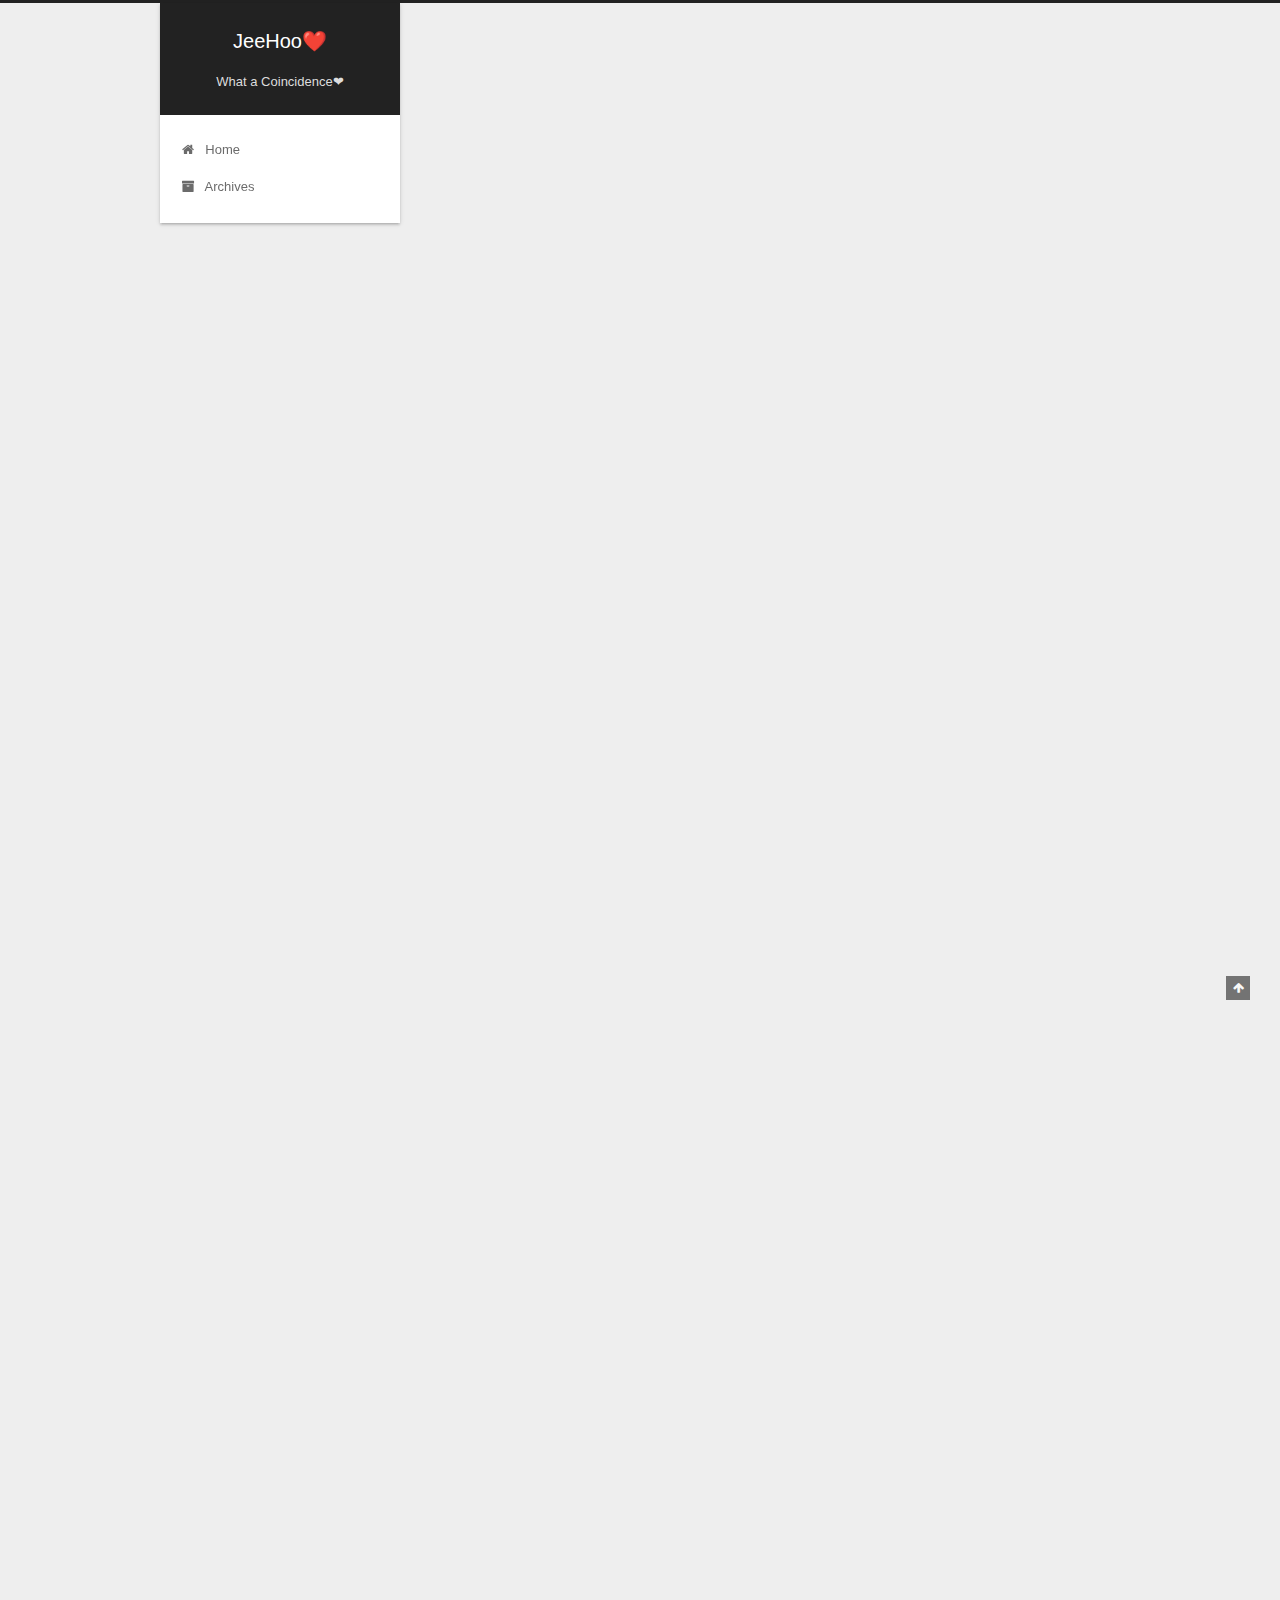
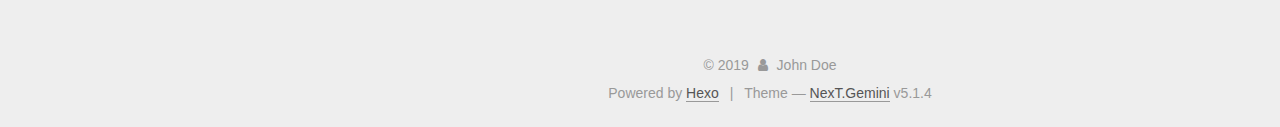
<file: index.html>
<!DOCTYPE html>



  


<html class="theme-next gemini use-motion" lang="">
<head><meta name="generator" content="Hexo 3.8.0">
  <meta charset="UTF-8">
<meta http-equiv="X-UA-Compatible" content="IE=edge">
<meta name="viewport" content="width=device-width, initial-scale=1, maximum-scale=1">
<meta name="theme-color" content="#222">









<meta http-equiv="Cache-Control" content="no-transform">
<meta http-equiv="Cache-Control" content="no-siteapp">
















  
  
  <link href="/lib/fancybox/source/jquery.fancybox.css?v=2.1.5" rel="stylesheet" type="text/css">







<link href="/lib/font-awesome/css/font-awesome.min.css?v=4.6.2" rel="stylesheet" type="text/css">

<link href="/css/main.css?v=5.1.4" rel="stylesheet" type="text/css">


  <link rel="apple-touch-icon" sizes="180x180" href="/images/apple-touch-icon-next.png?v=5.1.4">


  <link rel="icon" type="image/png" sizes="32x32" href="/images/favicon-32x32-next.png?v=5.1.4">


  <link rel="icon" type="image/png" sizes="16x16" href="/images/favicon-16x16-next.png?v=5.1.4">


  <link rel="mask-icon" href="/images/logo.svg?v=5.1.4" color="#222">





  <meta name="keywords" content="Hexo, NexT">










<meta property="og:type" content="website">
<meta property="og:title" content="JeeHoo❤️">
<meta property="og:url" content="http://yoursite.com/index.html">
<meta property="og:site_name" content="JeeHoo❤️">
<meta property="og:locale" content="default">
<meta name="twitter:card" content="summary">
<meta name="twitter:title" content="JeeHoo❤️">



<script type="text/javascript" id="hexo.configurations">
  var NexT = window.NexT || {};
  var CONFIG = {
    root: '/',
    scheme: 'Gemini',
    version: '5.1.4',
    sidebar: {"position":"left","display":"post","offset":12,"b2t":false,"scrollpercent":false,"onmobile":false},
    fancybox: true,
    tabs: true,
    motion: {"enable":true,"async":false,"transition":{"post_block":"fadeIn","post_header":"slideDownIn","post_body":"slideDownIn","coll_header":"slideLeftIn","sidebar":"slideUpIn"}},
    duoshuo: {
      userId: '0',
      author: 'Author'
    },
    algolia: {
      applicationID: '',
      apiKey: '',
      indexName: '',
      hits: {"per_page":10},
      labels: {"input_placeholder":"Search for Posts","hits_empty":"We didn't find any results for the search: ${query}","hits_stats":"${hits} results found in ${time} ms"}
    }
  };
</script>



  <link rel="canonical" href="http://yoursite.com/">





  <title>JeeHoo❤️</title>
  








</head>

<body itemscope="" itemtype="http://schema.org/WebPage" lang="default">

  
  
    
  

  <div class="container sidebar-position-left 
  page-home">
    <div class="headband"></div>

    <header id="header" class="header" itemscope="" itemtype="http://schema.org/WPHeader">
      <div class="header-inner"><div class="site-brand-wrapper">
  <div class="site-meta ">
    

    <div class="custom-logo-site-title">
      <a href="/" class="brand" rel="start">
        <span class="logo-line-before"><i></i></span>
        <span class="site-title">JeeHoo❤️</span>
        <span class="logo-line-after"><i></i></span>
      </a>
    </div>
      
        <p class="site-subtitle">What a Coincidence❤</p>
      
  </div>

  <div class="site-nav-toggle">
    <button>
      <span class="btn-bar"></span>
      <span class="btn-bar"></span>
      <span class="btn-bar"></span>
    </button>
  </div>
</div>

<nav class="site-nav">
  

  
    <ul id="menu" class="menu">
      
        
        <li class="menu-item menu-item-home">
          <a href="/" rel="section">
            
              <i class="menu-item-icon fa fa-fw fa-home"></i> <br>
            
            Home
          </a>
        </li>
      
        
        <li class="menu-item menu-item-archives">
          <a href="/archives/" rel="section">
            
              <i class="menu-item-icon fa fa-fw fa-archive"></i> <br>
            
            Archives
          </a>
        </li>
      

      
    </ul>
  

  
</nav>



 </div>
    </header>

    <main id="main" class="main">
      <div class="main-inner">
        <div class="content-wrap">
          <div id="content" class="content">
            
  <section id="posts" class="posts-expand">
    
      

  

  
  
  

  <article class="post post-type-normal" itemscope="" itemtype="http://schema.org/Article">
  
  
  
  <div class="post-block">
    <link itemprop="mainEntityOfPage" href="http://yoursite.com/2019/01/21/hello-world/">

    <span hidden itemprop="author" itemscope="" itemtype="http://schema.org/Person">
      <meta itemprop="name" content="John Doe">
      <meta itemprop="description" content="">
      <meta itemprop="image" content="/images/avatar.gif">
    </span>

    <span hidden itemprop="publisher" itemscope="" itemtype="http://schema.org/Organization">
      <meta itemprop="name" content="JeeHoo❤️">
    </span>

    
      <header class="post-header">

        
        
          <h1 class="post-title" itemprop="name headline">
                
                <a class="post-title-link" href="/2019/01/21/hello-world/" itemprop="url">XXXTENTACION</a></h1>
        

        <div class="post-meta">
          <span class="post-time">
            
              <span class="post-meta-item-icon">
                <i class="fa fa-calendar-o"></i>
              </span>
              
                <span class="post-meta-item-text">Posted on</span>
              
              <time title="Post created" itemprop="dateCreated datePublished" datetime="2019-01-21T20:42:43+08:00">
                2019-01-21
              </time>
            

            

            
          </span>

          

          
            
          

          
          

          

          

          

        </div>
      </header>
    

    
    
    
    <div class="post-body" itemprop="articleBody">

      
      

      
        
          
            <p><img src="/img/xxx.jpeg" alt="idol"></p>
<p>Welcome to <a href="https://hexo.io/" target="_blank" rel="noopener">Hexo</a>! This is your very first post. Check <a href="https://hexo.io/docs/" target="_blank" rel="noopener">documentation</a> for more info. If you get any problems when using Hexo, you can find the answer in <a href="https://hexo.io/docs/troubleshooting.html" target="_blank" rel="noopener">troubleshooting</a> or you can ask me on <a href="https://github.com/hexojs/hexo/issues" target="_blank" rel="noopener">GitHub</a>.</p>
<h3 id="Create-a-new-post"><a href="#Create-a-new-post" class="headerlink" title="Create a new post"></a>Create a new post</h3><figure class="highlight bash"><table><tr><td class="gutter"><pre><span class="line">1</span><br></pre></td><td class="code"><pre><span class="line">$ hexo new <span class="string">"My New Post"</span></span><br></pre></td></tr></table></figure>
<p>More info: <a href="https://hexo.io/docs/writing.html" target="_blank" rel="noopener">Writing</a></p>
<h3 id="Run-server"><a href="#Run-server" class="headerlink" title="Run server"></a>Run server</h3><figure class="highlight bash"><table><tr><td class="gutter"><pre><span class="line">1</span><br></pre></td><td class="code"><pre><span class="line">$ hexo server</span><br></pre></td></tr></table></figure>
<p>More info: <a href="https://hexo.io/docs/server.html" target="_blank" rel="noopener">Server</a></p>
<h3 id="Generate-static-files"><a href="#Generate-static-files" class="headerlink" title="Generate static files"></a>Generate static files</h3><figure class="highlight bash"><table><tr><td class="gutter"><pre><span class="line">1</span><br></pre></td><td class="code"><pre><span class="line">$ hexo generate</span><br></pre></td></tr></table></figure>
<p>More info: <a href="https://hexo.io/docs/generating.html" target="_blank" rel="noopener">Generating</a></p>
<h3 id="Deploy-to-remote-sites"><a href="#Deploy-to-remote-sites" class="headerlink" title="Deploy to remote sites"></a>Deploy to remote sites</h3><figure class="highlight bash"><table><tr><td class="gutter"><pre><span class="line">1</span><br></pre></td><td class="code"><pre><span class="line">$ hexo deploy</span><br></pre></td></tr></table></figure>
<p>More info: <a href="https://hexo.io/docs/deployment.html" target="_blank" rel="noopener">Deployment</a></p>

          
        
      
    </div>
    
    
    

    

    

    

    <footer class="post-footer">
      

      

      

      
      
        <div class="post-eof"></div>
      
    </footer>
  </div>
  
  
  
  </article>


    
  </section>

  


          </div>
          


          

        </div>
        
          
  
  <div class="sidebar-toggle">
    <div class="sidebar-toggle-line-wrap">
      <span class="sidebar-toggle-line sidebar-toggle-line-first"></span>
      <span class="sidebar-toggle-line sidebar-toggle-line-middle"></span>
      <span class="sidebar-toggle-line sidebar-toggle-line-last"></span>
    </div>
  </div>

  <aside id="sidebar" class="sidebar">
    
    <div class="sidebar-inner">

      

      

      <section class="site-overview-wrap sidebar-panel sidebar-panel-active">
        <div class="site-overview">
          <div class="site-author motion-element" itemprop="author" itemscope="" itemtype="http://schema.org/Person">
            
              <p class="site-author-name" itemprop="name">John Doe</p>
              <p class="site-description motion-element" itemprop="description"></p>
          </div>

          <nav class="site-state motion-element">

            
              <div class="site-state-item site-state-posts">
              
                <a href="/archives/">
              
                  <span class="site-state-item-count">1</span>
                  <span class="site-state-item-name">posts</span>
                </a>
              </div>
            

            

            

          </nav>

          

          
            <div class="links-of-author motion-element">
                
                  <span class="links-of-author-item">
                    <a href="/img/wechat.jpeg" target="_blank" title="Wechat">
                      
                        <i class="fa fa-fw fa-globe"></i>Wechat</a>
                  </span>
                
                  <span class="links-of-author-item">
                    <a href="https://github.com/carsonlzh/" target="_blank" title="GitHub">
                      
                        <i class="fa fa-fw fa-github"></i>GitHub</a>
                  </span>
                
                  <span class="links-of-author-item">
                    <a href="https://www.instagram.com/carson_lzh/" target="_blank" title="Instagram">
                      
                        <i class="fa fa-fw fa-instagram"></i>Instagram</a>
                  </span>
                
                  <span class="links-of-author-item">
                    <a href="/img/18.jpeg" target="_blank" title="🔞">
                      
                        <i class="fa fa-fw fa-globe"></i>🔞</a>
                  </span>
                
            </div>
          

          
          

          
          

          

        </div>
      </section>

      

      
<iframe frameborder="no" border="0" marginwidth="0" marginheight="0" width="330" height="86" src="//music.163.com/outchain/player?type=2&id=29566367&auto=1&height=66"></iframe>
    </div>
  </aside>


        
      </div>
    </main>

    <footer id="footer" class="footer">
      <div class="footer-inner">
        <div class="copyright">&copy; <span itemprop="copyrightYear">2019</span>
  <span class="with-love">
    <i class="fa fa-user"></i>
  </span>
  <span class="author" itemprop="copyrightHolder">John Doe</span>

  
</div>


  <div class="powered-by">Powered by <a class="theme-link" target="_blank" href="https://hexo.io">Hexo</a></div>



  <span class="post-meta-divider">|</span>



  <div class="theme-info">Theme &mdash; <a class="theme-link" target="_blank" href="https://github.com/iissnan/hexo-theme-next">NexT.Gemini</a> v5.1.4</div>




        







        
      </div>
    </footer>

    
      <div class="back-to-top">
        <i class="fa fa-arrow-up"></i>
        
      </div>
    

    

  </div>

  

<script type="text/javascript">
  if (Object.prototype.toString.call(window.Promise) !== '[object Function]') {
    window.Promise = null;
  }
</script>









  












  
  
    <script type="text/javascript" src="/lib/jquery/index.js?v=2.1.3"></script>
  

  
  
    <script type="text/javascript" src="/lib/fastclick/lib/fastclick.min.js?v=1.0.6"></script>
  

  
  
    <script type="text/javascript" src="/lib/jquery_lazyload/jquery.lazyload.js?v=1.9.7"></script>
  

  
  
    <script type="text/javascript" src="/lib/velocity/velocity.min.js?v=1.2.1"></script>
  

  
  
    <script type="text/javascript" src="/lib/velocity/velocity.ui.min.js?v=1.2.1"></script>
  

  
  
    <script type="text/javascript" src="/lib/fancybox/source/jquery.fancybox.pack.js?v=2.1.5"></script>
  


  


  <script type="text/javascript" src="/js/src/utils.js?v=5.1.4"></script>

  <script type="text/javascript" src="/js/src/motion.js?v=5.1.4"></script>



  
  


  <script type="text/javascript" src="/js/src/affix.js?v=5.1.4"></script>

  <script type="text/javascript" src="/js/src/schemes/pisces.js?v=5.1.4"></script>



  

  


  <script type="text/javascript" src="/js/src/bootstrap.js?v=5.1.4"></script>



  


  








  












  





  

  

  

  
  

  

  

  

</body>
</html>
</file>
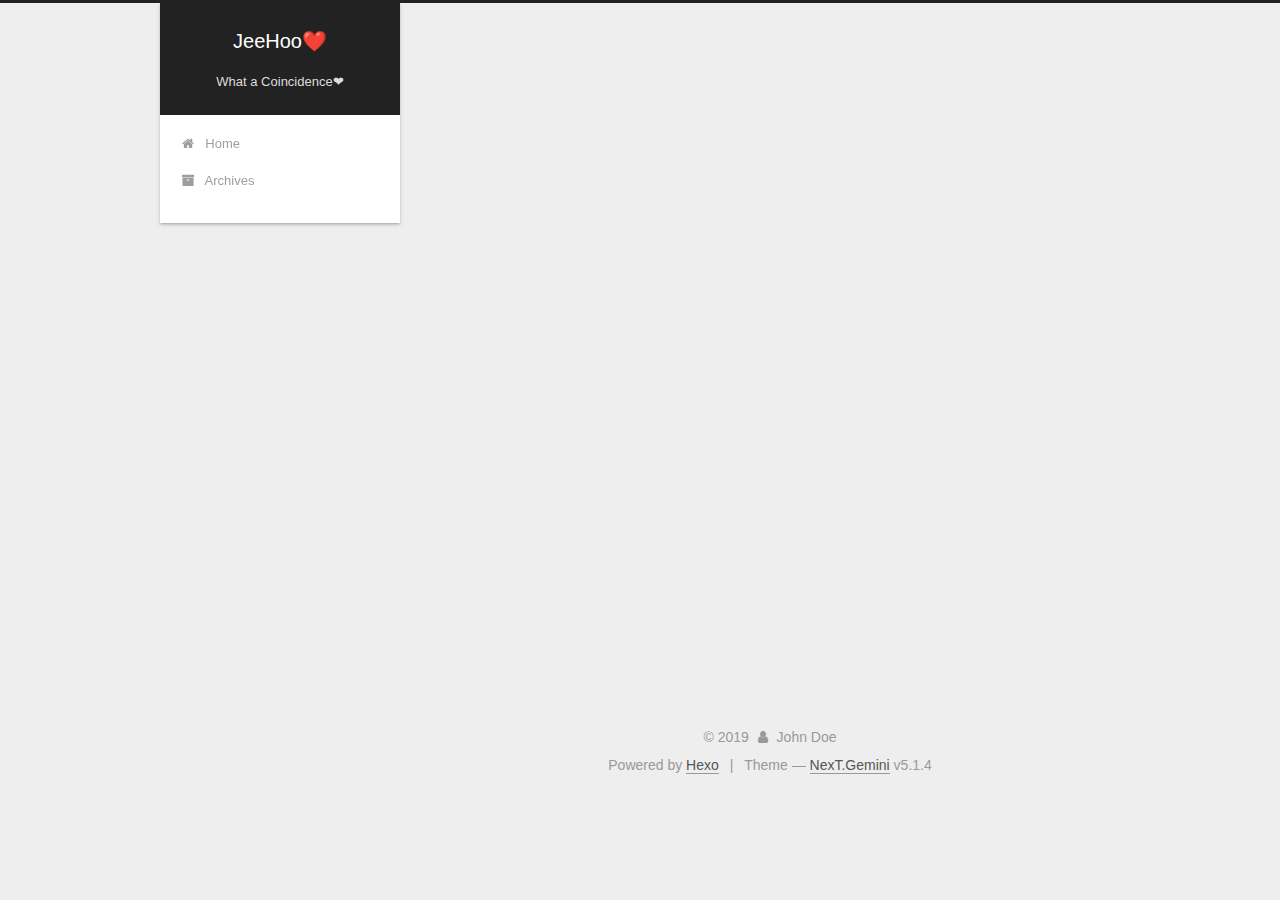
<file: archives/index.html>
<!DOCTYPE html>



  


<html class="theme-next gemini use-motion" lang="">
<head><meta name="generator" content="Hexo 3.8.0">
  <meta charset="UTF-8">
<meta http-equiv="X-UA-Compatible" content="IE=edge">
<meta name="viewport" content="width=device-width, initial-scale=1, maximum-scale=1">
<meta name="theme-color" content="#222">









<meta http-equiv="Cache-Control" content="no-transform">
<meta http-equiv="Cache-Control" content="no-siteapp">
















  
  
  <link href="/lib/fancybox/source/jquery.fancybox.css?v=2.1.5" rel="stylesheet" type="text/css">







<link href="/lib/font-awesome/css/font-awesome.min.css?v=4.6.2" rel="stylesheet" type="text/css">

<link href="/css/main.css?v=5.1.4" rel="stylesheet" type="text/css">


  <link rel="apple-touch-icon" sizes="180x180" href="/images/apple-touch-icon-next.png?v=5.1.4">


  <link rel="icon" type="image/png" sizes="32x32" href="/images/favicon-32x32-next.png?v=5.1.4">


  <link rel="icon" type="image/png" sizes="16x16" href="/images/favicon-16x16-next.png?v=5.1.4">


  <link rel="mask-icon" href="/images/logo.svg?v=5.1.4" color="#222">





  <meta name="keywords" content="Hexo, NexT">










<meta property="og:type" content="website">
<meta property="og:title" content="JeeHoo❤️">
<meta property="og:url" content="http://yoursite.com/archives/index.html">
<meta property="og:site_name" content="JeeHoo❤️">
<meta property="og:locale" content="default">
<meta name="twitter:card" content="summary">
<meta name="twitter:title" content="JeeHoo❤️">



<script type="text/javascript" id="hexo.configurations">
  var NexT = window.NexT || {};
  var CONFIG = {
    root: '/',
    scheme: 'Gemini',
    version: '5.1.4',
    sidebar: {"position":"left","display":"post","offset":12,"b2t":false,"scrollpercent":false,"onmobile":false},
    fancybox: true,
    tabs: true,
    motion: {"enable":true,"async":false,"transition":{"post_block":"fadeIn","post_header":"slideDownIn","post_body":"slideDownIn","coll_header":"slideLeftIn","sidebar":"slideUpIn"}},
    duoshuo: {
      userId: '0',
      author: 'Author'
    },
    algolia: {
      applicationID: '',
      apiKey: '',
      indexName: '',
      hits: {"per_page":10},
      labels: {"input_placeholder":"Search for Posts","hits_empty":"We didn't find any results for the search: ${query}","hits_stats":"${hits} results found in ${time} ms"}
    }
  };
</script>



  <link rel="canonical" href="http://yoursite.com/archives/">





  <title>Archive | JeeHoo❤️</title>
  








</head>

<body itemscope="" itemtype="http://schema.org/WebPage" lang="default">

  
  
    
  

  <div class="container sidebar-position-left page-archive">
    <div class="headband"></div>

    <header id="header" class="header" itemscope="" itemtype="http://schema.org/WPHeader">
      <div class="header-inner"><div class="site-brand-wrapper">
  <div class="site-meta ">
    

    <div class="custom-logo-site-title">
      <a href="/" class="brand" rel="start">
        <span class="logo-line-before"><i></i></span>
        <span class="site-title">JeeHoo❤️</span>
        <span class="logo-line-after"><i></i></span>
      </a>
    </div>
      
        <p class="site-subtitle">What a Coincidence❤</p>
      
  </div>

  <div class="site-nav-toggle">
    <button>
      <span class="btn-bar"></span>
      <span class="btn-bar"></span>
      <span class="btn-bar"></span>
    </button>
  </div>
</div>

<nav class="site-nav">
  

  
    <ul id="menu" class="menu">
      
        
        <li class="menu-item menu-item-home">
          <a href="/" rel="section">
            
              <i class="menu-item-icon fa fa-fw fa-home"></i> <br>
            
            Home
          </a>
        </li>
      
        
        <li class="menu-item menu-item-archives">
          <a href="/archives/" rel="section">
            
              <i class="menu-item-icon fa fa-fw fa-archive"></i> <br>
            
            Archives
          </a>
        </li>
      

      
    </ul>
  

  
</nav>



 </div>
    </header>

    <main id="main" class="main">
      <div class="main-inner">
        <div class="content-wrap">
          <div id="content" class="content">
            

  
  
  
  <div class="post-block archive">
    <div id="posts" class="posts-collapse">
      <span class="archive-move-on"></span>

      <span class="archive-page-counter">
        
        
        
          
        
        Um..! 1 post. Keep on posting.
      </span>

      

        
        
        

        
          
          <div class="collection-title">
            <h1 class="archive-year" id="archive-year-2019">2019</h1>
          </div>
        
        

        

  <article class="post post-type-normal" itemscope="" itemtype="http://schema.org/Article">
    <header class="post-header">

      <h2 class="post-title">
        
            <a class="post-title-link" href="/2019/01/21/hello-world/" itemprop="url">
              
                <span itemprop="name">XXXTENTACION</span>
              
            </a>
        
      </h2>

      <div class="post-meta">
        <time class="post-time" itemprop="dateCreated" datetime="2019-01-21T20:42:43+08:00" content="2019-01-21">
          01-21
        </time>
      </div>

    </header>
  </article>



      

    </div>
  </div>
  
  
  

  



          </div>
          


          

        </div>
        
          
  
  <div class="sidebar-toggle">
    <div class="sidebar-toggle-line-wrap">
      <span class="sidebar-toggle-line sidebar-toggle-line-first"></span>
      <span class="sidebar-toggle-line sidebar-toggle-line-middle"></span>
      <span class="sidebar-toggle-line sidebar-toggle-line-last"></span>
    </div>
  </div>

  <aside id="sidebar" class="sidebar">
    
    <div class="sidebar-inner">

      

      

      <section class="site-overview-wrap sidebar-panel sidebar-panel-active">
        <div class="site-overview">
          <div class="site-author motion-element" itemprop="author" itemscope="" itemtype="http://schema.org/Person">
            
              <p class="site-author-name" itemprop="name">John Doe</p>
              <p class="site-description motion-element" itemprop="description"></p>
          </div>

          <nav class="site-state motion-element">

            
              <div class="site-state-item site-state-posts">
              
                <a href="/archives/">
              
                  <span class="site-state-item-count">1</span>
                  <span class="site-state-item-name">posts</span>
                </a>
              </div>
            

            

            

          </nav>

          

          
            <div class="links-of-author motion-element">
                
                  <span class="links-of-author-item">
                    <a href="/img/wechat.jpeg" target="_blank" title="Wechat">
                      
                        <i class="fa fa-fw fa-globe"></i>Wechat</a>
                  </span>
                
                  <span class="links-of-author-item">
                    <a href="https://github.com/carsonlzh/" target="_blank" title="GitHub">
                      
                        <i class="fa fa-fw fa-github"></i>GitHub</a>
                  </span>
                
                  <span class="links-of-author-item">
                    <a href="https://www.instagram.com/carson_lzh/" target="_blank" title="Instagram">
                      
                        <i class="fa fa-fw fa-instagram"></i>Instagram</a>
                  </span>
                
                  <span class="links-of-author-item">
                    <a href="/img/18.jpeg" target="_blank" title="🔞">
                      
                        <i class="fa fa-fw fa-globe"></i>🔞</a>
                  </span>
                
            </div>
          

          
          

          
          

          

        </div>
      </section>

      

      
<iframe frameborder="no" border="0" marginwidth="0" marginheight="0" width="330" height="86" src="//music.163.com/outchain/player?type=2&id=29566367&auto=1&height=66"></iframe>
    </div>
  </aside>


        
      </div>
    </main>

    <footer id="footer" class="footer">
      <div class="footer-inner">
        <div class="copyright">&copy; <span itemprop="copyrightYear">2019</span>
  <span class="with-love">
    <i class="fa fa-user"></i>
  </span>
  <span class="author" itemprop="copyrightHolder">John Doe</span>

  
</div>


  <div class="powered-by">Powered by <a class="theme-link" target="_blank" href="https://hexo.io">Hexo</a></div>



  <span class="post-meta-divider">|</span>



  <div class="theme-info">Theme &mdash; <a class="theme-link" target="_blank" href="https://github.com/iissnan/hexo-theme-next">NexT.Gemini</a> v5.1.4</div>




        







        
      </div>
    </footer>

    
      <div class="back-to-top">
        <i class="fa fa-arrow-up"></i>
        
      </div>
    

    

  </div>

  

<script type="text/javascript">
  if (Object.prototype.toString.call(window.Promise) !== '[object Function]') {
    window.Promise = null;
  }
</script>









  












  
  
    <script type="text/javascript" src="/lib/jquery/index.js?v=2.1.3"></script>
  

  
  
    <script type="text/javascript" src="/lib/fastclick/lib/fastclick.min.js?v=1.0.6"></script>
  

  
  
    <script type="text/javascript" src="/lib/jquery_lazyload/jquery.lazyload.js?v=1.9.7"></script>
  

  
  
    <script type="text/javascript" src="/lib/velocity/velocity.min.js?v=1.2.1"></script>
  

  
  
    <script type="text/javascript" src="/lib/velocity/velocity.ui.min.js?v=1.2.1"></script>
  

  
  
    <script type="text/javascript" src="/lib/fancybox/source/jquery.fancybox.pack.js?v=2.1.5"></script>
  


  


  <script type="text/javascript" src="/js/src/utils.js?v=5.1.4"></script>

  <script type="text/javascript" src="/js/src/motion.js?v=5.1.4"></script>



  
  


  <script type="text/javascript" src="/js/src/affix.js?v=5.1.4"></script>

  <script type="text/javascript" src="/js/src/schemes/pisces.js?v=5.1.4"></script>



  

  


  <script type="text/javascript" src="/js/src/bootstrap.js?v=5.1.4"></script>



  


  








  












  





  

  

  

  
  

  

  

  

</body>
</html>
</file>
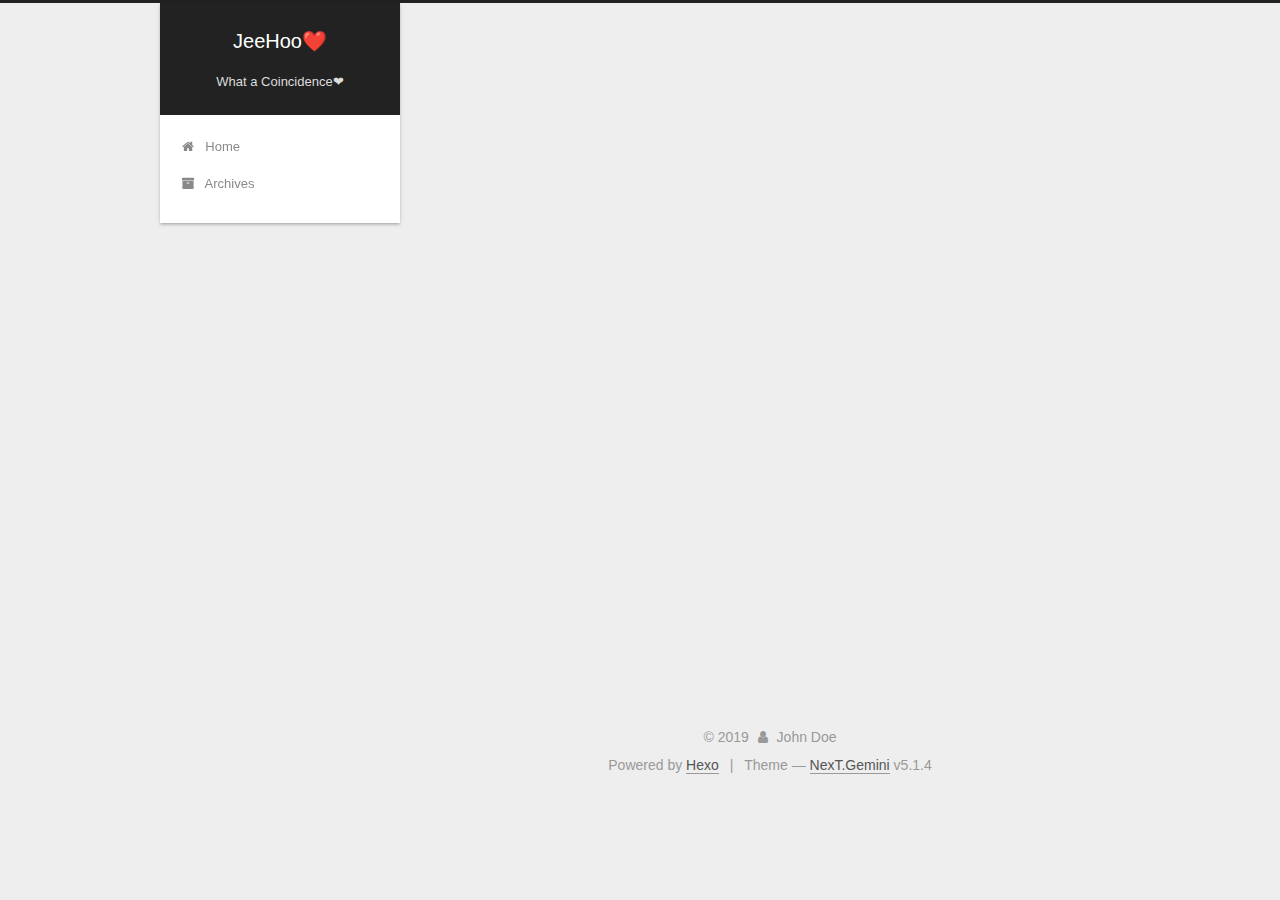
<file: archives/2019/index.html>
<!DOCTYPE html>



  


<html class="theme-next gemini use-motion" lang="">
<head><meta name="generator" content="Hexo 3.8.0">
  <meta charset="UTF-8">
<meta http-equiv="X-UA-Compatible" content="IE=edge">
<meta name="viewport" content="width=device-width, initial-scale=1, maximum-scale=1">
<meta name="theme-color" content="#222">









<meta http-equiv="Cache-Control" content="no-transform">
<meta http-equiv="Cache-Control" content="no-siteapp">
















  
  
  <link href="/lib/fancybox/source/jquery.fancybox.css?v=2.1.5" rel="stylesheet" type="text/css">







<link href="/lib/font-awesome/css/font-awesome.min.css?v=4.6.2" rel="stylesheet" type="text/css">

<link href="/css/main.css?v=5.1.4" rel="stylesheet" type="text/css">


  <link rel="apple-touch-icon" sizes="180x180" href="/images/apple-touch-icon-next.png?v=5.1.4">


  <link rel="icon" type="image/png" sizes="32x32" href="/images/favicon-32x32-next.png?v=5.1.4">


  <link rel="icon" type="image/png" sizes="16x16" href="/images/favicon-16x16-next.png?v=5.1.4">


  <link rel="mask-icon" href="/images/logo.svg?v=5.1.4" color="#222">





  <meta name="keywords" content="Hexo, NexT">










<meta property="og:type" content="website">
<meta property="og:title" content="JeeHoo❤️">
<meta property="og:url" content="http://yoursite.com/archives/2019/index.html">
<meta property="og:site_name" content="JeeHoo❤️">
<meta property="og:locale" content="default">
<meta name="twitter:card" content="summary">
<meta name="twitter:title" content="JeeHoo❤️">



<script type="text/javascript" id="hexo.configurations">
  var NexT = window.NexT || {};
  var CONFIG = {
    root: '/',
    scheme: 'Gemini',
    version: '5.1.4',
    sidebar: {"position":"left","display":"post","offset":12,"b2t":false,"scrollpercent":false,"onmobile":false},
    fancybox: true,
    tabs: true,
    motion: {"enable":true,"async":false,"transition":{"post_block":"fadeIn","post_header":"slideDownIn","post_body":"slideDownIn","coll_header":"slideLeftIn","sidebar":"slideUpIn"}},
    duoshuo: {
      userId: '0',
      author: 'Author'
    },
    algolia: {
      applicationID: '',
      apiKey: '',
      indexName: '',
      hits: {"per_page":10},
      labels: {"input_placeholder":"Search for Posts","hits_empty":"We didn't find any results for the search: ${query}","hits_stats":"${hits} results found in ${time} ms"}
    }
  };
</script>



  <link rel="canonical" href="http://yoursite.com/archives/2019/">





  <title>Archive | JeeHoo❤️</title>
  








</head>

<body itemscope="" itemtype="http://schema.org/WebPage" lang="default">

  
  
    
  

  <div class="container sidebar-position-left page-archive">
    <div class="headband"></div>

    <header id="header" class="header" itemscope="" itemtype="http://schema.org/WPHeader">
      <div class="header-inner"><div class="site-brand-wrapper">
  <div class="site-meta ">
    

    <div class="custom-logo-site-title">
      <a href="/" class="brand" rel="start">
        <span class="logo-line-before"><i></i></span>
        <span class="site-title">JeeHoo❤️</span>
        <span class="logo-line-after"><i></i></span>
      </a>
    </div>
      
        <p class="site-subtitle">What a Coincidence❤</p>
      
  </div>

  <div class="site-nav-toggle">
    <button>
      <span class="btn-bar"></span>
      <span class="btn-bar"></span>
      <span class="btn-bar"></span>
    </button>
  </div>
</div>

<nav class="site-nav">
  

  
    <ul id="menu" class="menu">
      
        
        <li class="menu-item menu-item-home">
          <a href="/" rel="section">
            
              <i class="menu-item-icon fa fa-fw fa-home"></i> <br>
            
            Home
          </a>
        </li>
      
        
        <li class="menu-item menu-item-archives">
          <a href="/archives/" rel="section">
            
              <i class="menu-item-icon fa fa-fw fa-archive"></i> <br>
            
            Archives
          </a>
        </li>
      

      
    </ul>
  

  
</nav>



 </div>
    </header>

    <main id="main" class="main">
      <div class="main-inner">
        <div class="content-wrap">
          <div id="content" class="content">
            

  
  
  
  <div class="post-block archive">
    <div id="posts" class="posts-collapse">
      <span class="archive-move-on"></span>

      <span class="archive-page-counter">
        
        
        
          
        
        Um..! 1 post. Keep on posting.
      </span>

      

        
        
        

        
          
          <div class="collection-title">
            <h1 class="archive-year" id="archive-year-2019">2019</h1>
          </div>
        
        

        

  <article class="post post-type-normal" itemscope="" itemtype="http://schema.org/Article">
    <header class="post-header">

      <h2 class="post-title">
        
            <a class="post-title-link" href="/2019/01/21/hello-world/" itemprop="url">
              
                <span itemprop="name">XXXTENTACION</span>
              
            </a>
        
      </h2>

      <div class="post-meta">
        <time class="post-time" itemprop="dateCreated" datetime="2019-01-21T20:42:43+08:00" content="2019-01-21">
          01-21
        </time>
      </div>

    </header>
  </article>



      

    </div>
  </div>
  
  
  

  



          </div>
          


          

        </div>
        
          
  
  <div class="sidebar-toggle">
    <div class="sidebar-toggle-line-wrap">
      <span class="sidebar-toggle-line sidebar-toggle-line-first"></span>
      <span class="sidebar-toggle-line sidebar-toggle-line-middle"></span>
      <span class="sidebar-toggle-line sidebar-toggle-line-last"></span>
    </div>
  </div>

  <aside id="sidebar" class="sidebar">
    
    <div class="sidebar-inner">

      

      

      <section class="site-overview-wrap sidebar-panel sidebar-panel-active">
        <div class="site-overview">
          <div class="site-author motion-element" itemprop="author" itemscope="" itemtype="http://schema.org/Person">
            
              <p class="site-author-name" itemprop="name">John Doe</p>
              <p class="site-description motion-element" itemprop="description"></p>
          </div>

          <nav class="site-state motion-element">

            
              <div class="site-state-item site-state-posts">
              
                <a href="/archives/">
              
                  <span class="site-state-item-count">1</span>
                  <span class="site-state-item-name">posts</span>
                </a>
              </div>
            

            

            

          </nav>

          

          
            <div class="links-of-author motion-element">
                
                  <span class="links-of-author-item">
                    <a href="/img/wechat.jpeg" target="_blank" title="Wechat">
                      
                        <i class="fa fa-fw fa-globe"></i>Wechat</a>
                  </span>
                
                  <span class="links-of-author-item">
                    <a href="https://github.com/carsonlzh/" target="_blank" title="GitHub">
                      
                        <i class="fa fa-fw fa-github"></i>GitHub</a>
                  </span>
                
                  <span class="links-of-author-item">
                    <a href="https://www.instagram.com/carson_lzh/" target="_blank" title="Instagram">
                      
                        <i class="fa fa-fw fa-instagram"></i>Instagram</a>
                  </span>
                
                  <span class="links-of-author-item">
                    <a href="/img/18.jpeg" target="_blank" title="🔞">
                      
                        <i class="fa fa-fw fa-globe"></i>🔞</a>
                  </span>
                
            </div>
          

          
          

          
          

          

        </div>
      </section>

      

      
<iframe frameborder="no" border="0" marginwidth="0" marginheight="0" width="330" height="86" src="//music.163.com/outchain/player?type=2&id=29566367&auto=1&height=66"></iframe>
    </div>
  </aside>


        
      </div>
    </main>

    <footer id="footer" class="footer">
      <div class="footer-inner">
        <div class="copyright">&copy; <span itemprop="copyrightYear">2019</span>
  <span class="with-love">
    <i class="fa fa-user"></i>
  </span>
  <span class="author" itemprop="copyrightHolder">John Doe</span>

  
</div>


  <div class="powered-by">Powered by <a class="theme-link" target="_blank" href="https://hexo.io">Hexo</a></div>



  <span class="post-meta-divider">|</span>



  <div class="theme-info">Theme &mdash; <a class="theme-link" target="_blank" href="https://github.com/iissnan/hexo-theme-next">NexT.Gemini</a> v5.1.4</div>




        







        
      </div>
    </footer>

    
      <div class="back-to-top">
        <i class="fa fa-arrow-up"></i>
        
      </div>
    

    

  </div>

  

<script type="text/javascript">
  if (Object.prototype.toString.call(window.Promise) !== '[object Function]') {
    window.Promise = null;
  }
</script>









  












  
  
    <script type="text/javascript" src="/lib/jquery/index.js?v=2.1.3"></script>
  

  
  
    <script type="text/javascript" src="/lib/fastclick/lib/fastclick.min.js?v=1.0.6"></script>
  

  
  
    <script type="text/javascript" src="/lib/jquery_lazyload/jquery.lazyload.js?v=1.9.7"></script>
  

  
  
    <script type="text/javascript" src="/lib/velocity/velocity.min.js?v=1.2.1"></script>
  

  
  
    <script type="text/javascript" src="/lib/velocity/velocity.ui.min.js?v=1.2.1"></script>
  

  
  
    <script type="text/javascript" src="/lib/fancybox/source/jquery.fancybox.pack.js?v=2.1.5"></script>
  


  


  <script type="text/javascript" src="/js/src/utils.js?v=5.1.4"></script>

  <script type="text/javascript" src="/js/src/motion.js?v=5.1.4"></script>



  
  


  <script type="text/javascript" src="/js/src/affix.js?v=5.1.4"></script>

  <script type="text/javascript" src="/js/src/schemes/pisces.js?v=5.1.4"></script>



  

  


  <script type="text/javascript" src="/js/src/bootstrap.js?v=5.1.4"></script>



  


  








  












  





  

  

  

  
  

  

  

  

</body>
</html>
</file>
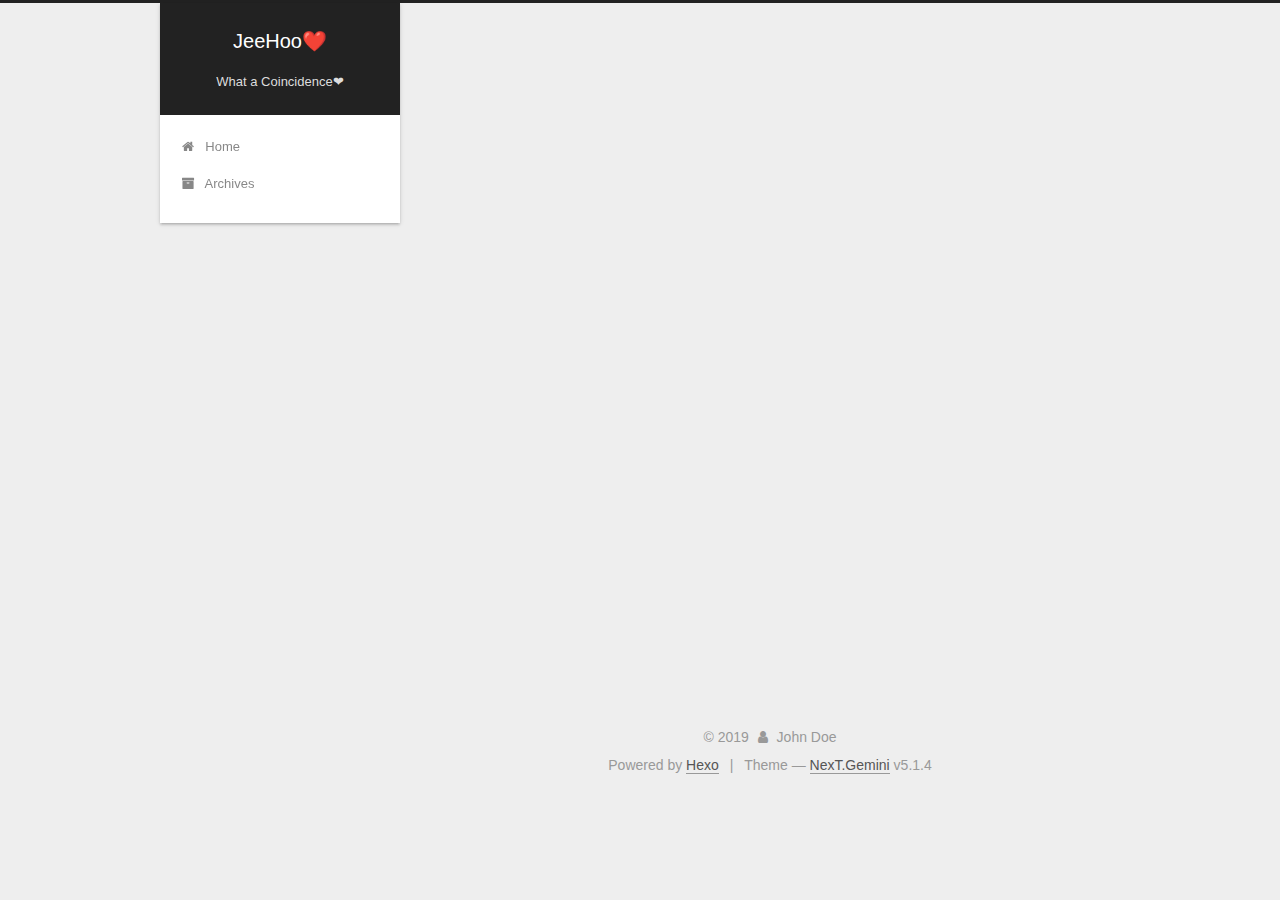
<file: archives/2019/01/index.html>
<!DOCTYPE html>



  


<html class="theme-next gemini use-motion" lang="">
<head><meta name="generator" content="Hexo 3.8.0">
  <meta charset="UTF-8">
<meta http-equiv="X-UA-Compatible" content="IE=edge">
<meta name="viewport" content="width=device-width, initial-scale=1, maximum-scale=1">
<meta name="theme-color" content="#222">









<meta http-equiv="Cache-Control" content="no-transform">
<meta http-equiv="Cache-Control" content="no-siteapp">
















  
  
  <link href="/lib/fancybox/source/jquery.fancybox.css?v=2.1.5" rel="stylesheet" type="text/css">







<link href="/lib/font-awesome/css/font-awesome.min.css?v=4.6.2" rel="stylesheet" type="text/css">

<link href="/css/main.css?v=5.1.4" rel="stylesheet" type="text/css">


  <link rel="apple-touch-icon" sizes="180x180" href="/images/apple-touch-icon-next.png?v=5.1.4">


  <link rel="icon" type="image/png" sizes="32x32" href="/images/favicon-32x32-next.png?v=5.1.4">


  <link rel="icon" type="image/png" sizes="16x16" href="/images/favicon-16x16-next.png?v=5.1.4">


  <link rel="mask-icon" href="/images/logo.svg?v=5.1.4" color="#222">





  <meta name="keywords" content="Hexo, NexT">










<meta property="og:type" content="website">
<meta property="og:title" content="JeeHoo❤️">
<meta property="og:url" content="http://yoursite.com/archives/2019/01/index.html">
<meta property="og:site_name" content="JeeHoo❤️">
<meta property="og:locale" content="default">
<meta name="twitter:card" content="summary">
<meta name="twitter:title" content="JeeHoo❤️">



<script type="text/javascript" id="hexo.configurations">
  var NexT = window.NexT || {};
  var CONFIG = {
    root: '/',
    scheme: 'Gemini',
    version: '5.1.4',
    sidebar: {"position":"left","display":"post","offset":12,"b2t":false,"scrollpercent":false,"onmobile":false},
    fancybox: true,
    tabs: true,
    motion: {"enable":true,"async":false,"transition":{"post_block":"fadeIn","post_header":"slideDownIn","post_body":"slideDownIn","coll_header":"slideLeftIn","sidebar":"slideUpIn"}},
    duoshuo: {
      userId: '0',
      author: 'Author'
    },
    algolia: {
      applicationID: '',
      apiKey: '',
      indexName: '',
      hits: {"per_page":10},
      labels: {"input_placeholder":"Search for Posts","hits_empty":"We didn't find any results for the search: ${query}","hits_stats":"${hits} results found in ${time} ms"}
    }
  };
</script>



  <link rel="canonical" href="http://yoursite.com/archives/2019/01/">





  <title>Archive | JeeHoo❤️</title>
  








</head>

<body itemscope="" itemtype="http://schema.org/WebPage" lang="default">

  
  
    
  

  <div class="container sidebar-position-left page-archive">
    <div class="headband"></div>

    <header id="header" class="header" itemscope="" itemtype="http://schema.org/WPHeader">
      <div class="header-inner"><div class="site-brand-wrapper">
  <div class="site-meta ">
    

    <div class="custom-logo-site-title">
      <a href="/" class="brand" rel="start">
        <span class="logo-line-before"><i></i></span>
        <span class="site-title">JeeHoo❤️</span>
        <span class="logo-line-after"><i></i></span>
      </a>
    </div>
      
        <p class="site-subtitle">What a Coincidence❤</p>
      
  </div>

  <div class="site-nav-toggle">
    <button>
      <span class="btn-bar"></span>
      <span class="btn-bar"></span>
      <span class="btn-bar"></span>
    </button>
  </div>
</div>

<nav class="site-nav">
  

  
    <ul id="menu" class="menu">
      
        
        <li class="menu-item menu-item-home">
          <a href="/" rel="section">
            
              <i class="menu-item-icon fa fa-fw fa-home"></i> <br>
            
            Home
          </a>
        </li>
      
        
        <li class="menu-item menu-item-archives">
          <a href="/archives/" rel="section">
            
              <i class="menu-item-icon fa fa-fw fa-archive"></i> <br>
            
            Archives
          </a>
        </li>
      

      
    </ul>
  

  
</nav>



 </div>
    </header>

    <main id="main" class="main">
      <div class="main-inner">
        <div class="content-wrap">
          <div id="content" class="content">
            

  
  
  
  <div class="post-block archive">
    <div id="posts" class="posts-collapse">
      <span class="archive-move-on"></span>

      <span class="archive-page-counter">
        
        
        
          
        
        Um..! 1 post. Keep on posting.
      </span>

      

        
        
        

        
          
          <div class="collection-title">
            <h1 class="archive-year" id="archive-year-2019">2019</h1>
          </div>
        
        

        

  <article class="post post-type-normal" itemscope="" itemtype="http://schema.org/Article">
    <header class="post-header">

      <h2 class="post-title">
        
            <a class="post-title-link" href="/2019/01/21/hello-world/" itemprop="url">
              
                <span itemprop="name">XXXTENTACION</span>
              
            </a>
        
      </h2>

      <div class="post-meta">
        <time class="post-time" itemprop="dateCreated" datetime="2019-01-21T20:42:43+08:00" content="2019-01-21">
          01-21
        </time>
      </div>

    </header>
  </article>



      

    </div>
  </div>
  
  
  

  



          </div>
          


          

        </div>
        
          
  
  <div class="sidebar-toggle">
    <div class="sidebar-toggle-line-wrap">
      <span class="sidebar-toggle-line sidebar-toggle-line-first"></span>
      <span class="sidebar-toggle-line sidebar-toggle-line-middle"></span>
      <span class="sidebar-toggle-line sidebar-toggle-line-last"></span>
    </div>
  </div>

  <aside id="sidebar" class="sidebar">
    
    <div class="sidebar-inner">

      

      

      <section class="site-overview-wrap sidebar-panel sidebar-panel-active">
        <div class="site-overview">
          <div class="site-author motion-element" itemprop="author" itemscope="" itemtype="http://schema.org/Person">
            
              <p class="site-author-name" itemprop="name">John Doe</p>
              <p class="site-description motion-element" itemprop="description"></p>
          </div>

          <nav class="site-state motion-element">

            
              <div class="site-state-item site-state-posts">
              
                <a href="/archives/">
              
                  <span class="site-state-item-count">1</span>
                  <span class="site-state-item-name">posts</span>
                </a>
              </div>
            

            

            

          </nav>

          

          
            <div class="links-of-author motion-element">
                
                  <span class="links-of-author-item">
                    <a href="/img/wechat.jpeg" target="_blank" title="Wechat">
                      
                        <i class="fa fa-fw fa-globe"></i>Wechat</a>
                  </span>
                
                  <span class="links-of-author-item">
                    <a href="https://github.com/carsonlzh/" target="_blank" title="GitHub">
                      
                        <i class="fa fa-fw fa-github"></i>GitHub</a>
                  </span>
                
                  <span class="links-of-author-item">
                    <a href="https://www.instagram.com/carson_lzh/" target="_blank" title="Instagram">
                      
                        <i class="fa fa-fw fa-instagram"></i>Instagram</a>
                  </span>
                
                  <span class="links-of-author-item">
                    <a href="/img/18.jpeg" target="_blank" title="🔞">
                      
                        <i class="fa fa-fw fa-globe"></i>🔞</a>
                  </span>
                
            </div>
          

          
          

          
          

          

        </div>
      </section>

      

      
<iframe frameborder="no" border="0" marginwidth="0" marginheight="0" width="330" height="86" src="//music.163.com/outchain/player?type=2&id=29566367&auto=1&height=66"></iframe>
    </div>
  </aside>


        
      </div>
    </main>

    <footer id="footer" class="footer">
      <div class="footer-inner">
        <div class="copyright">&copy; <span itemprop="copyrightYear">2019</span>
  <span class="with-love">
    <i class="fa fa-user"></i>
  </span>
  <span class="author" itemprop="copyrightHolder">John Doe</span>

  
</div>


  <div class="powered-by">Powered by <a class="theme-link" target="_blank" href="https://hexo.io">Hexo</a></div>



  <span class="post-meta-divider">|</span>



  <div class="theme-info">Theme &mdash; <a class="theme-link" target="_blank" href="https://github.com/iissnan/hexo-theme-next">NexT.Gemini</a> v5.1.4</div>




        







        
      </div>
    </footer>

    
      <div class="back-to-top">
        <i class="fa fa-arrow-up"></i>
        
      </div>
    

    

  </div>

  

<script type="text/javascript">
  if (Object.prototype.toString.call(window.Promise) !== '[object Function]') {
    window.Promise = null;
  }
</script>









  












  
  
    <script type="text/javascript" src="/lib/jquery/index.js?v=2.1.3"></script>
  

  
  
    <script type="text/javascript" src="/lib/fastclick/lib/fastclick.min.js?v=1.0.6"></script>
  

  
  
    <script type="text/javascript" src="/lib/jquery_lazyload/jquery.lazyload.js?v=1.9.7"></script>
  

  
  
    <script type="text/javascript" src="/lib/velocity/velocity.min.js?v=1.2.1"></script>
  

  
  
    <script type="text/javascript" src="/lib/velocity/velocity.ui.min.js?v=1.2.1"></script>
  

  
  
    <script type="text/javascript" src="/lib/fancybox/source/jquery.fancybox.pack.js?v=2.1.5"></script>
  


  


  <script type="text/javascript" src="/js/src/utils.js?v=5.1.4"></script>

  <script type="text/javascript" src="/js/src/motion.js?v=5.1.4"></script>



  
  


  <script type="text/javascript" src="/js/src/affix.js?v=5.1.4"></script>

  <script type="text/javascript" src="/js/src/schemes/pisces.js?v=5.1.4"></script>



  

  


  <script type="text/javascript" src="/js/src/bootstrap.js?v=5.1.4"></script>



  


  








  












  





  

  

  

  
  

  

  

  

</body>
</html>
</file>
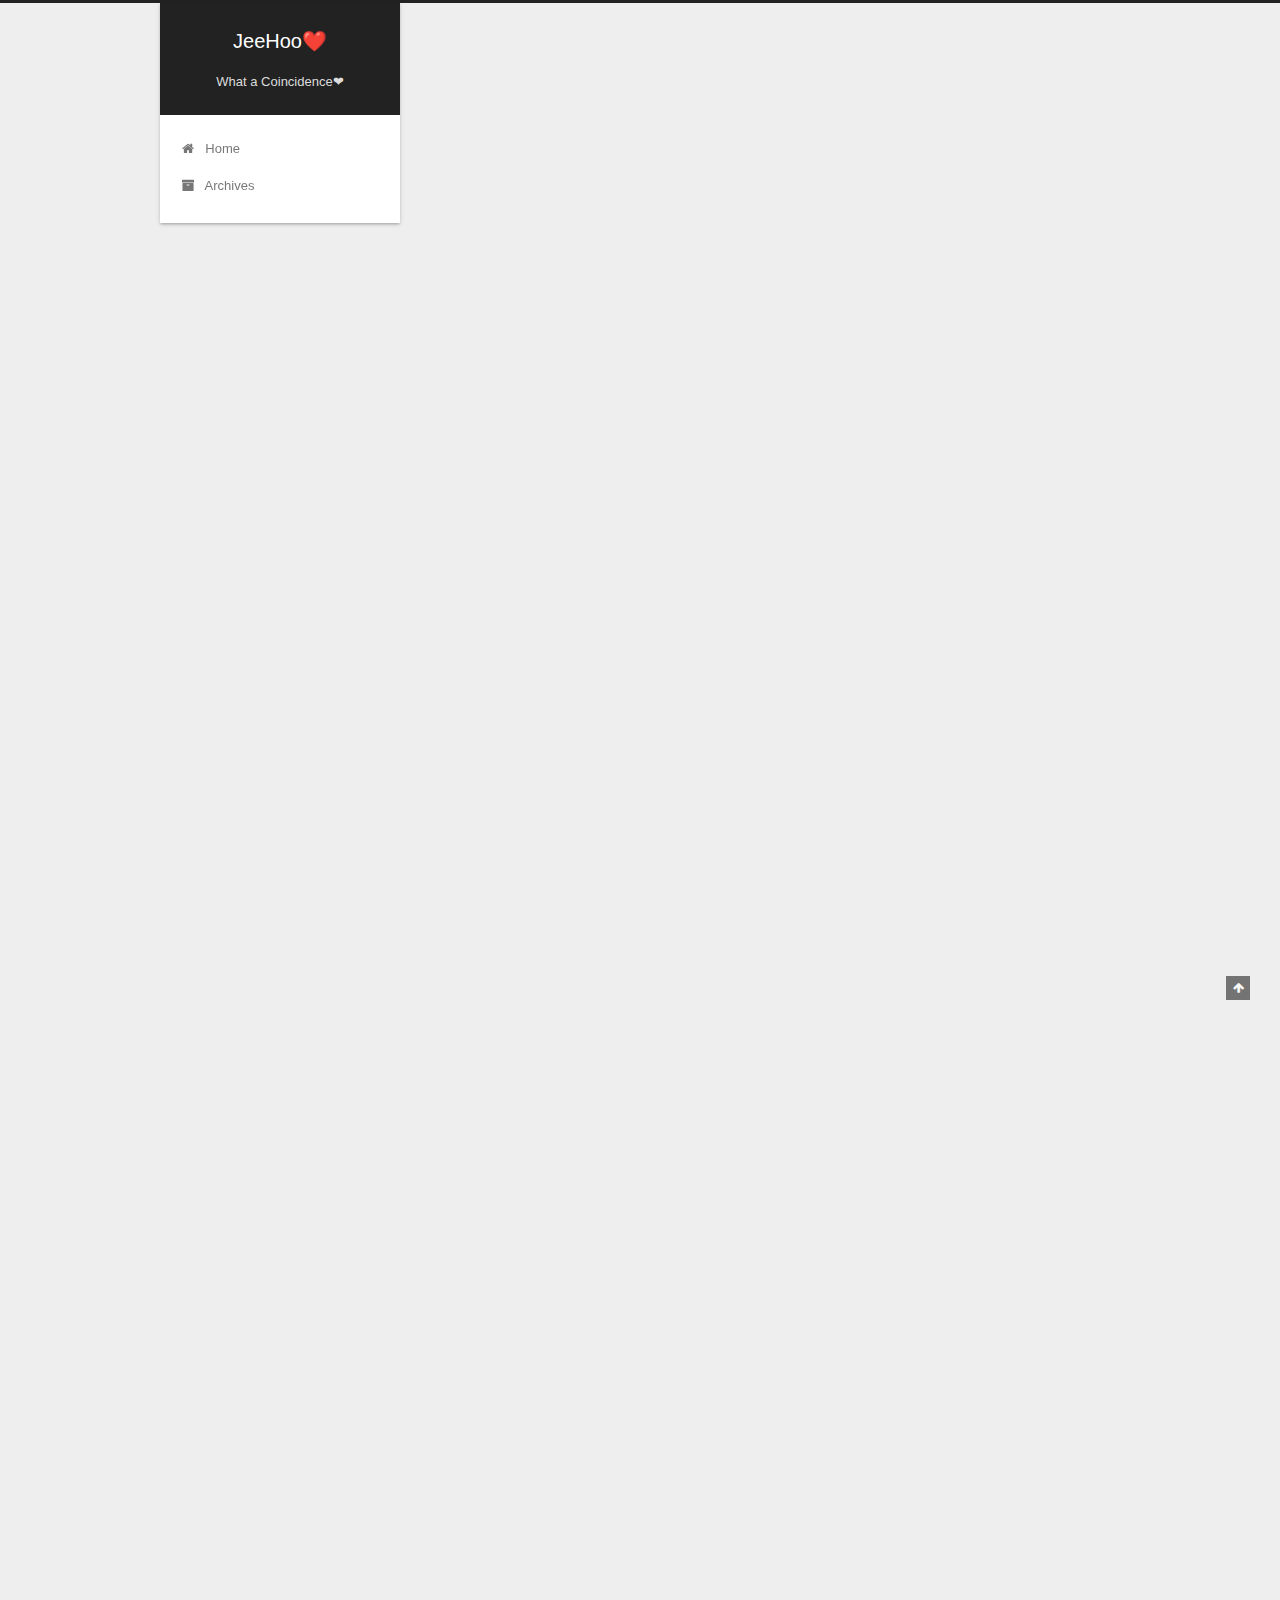
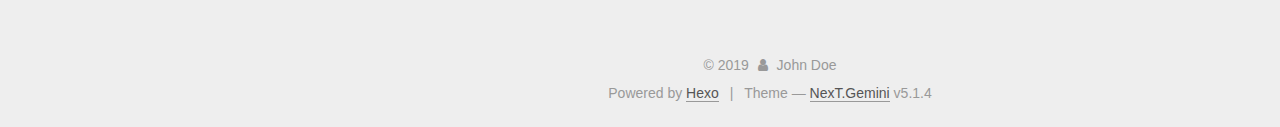
<file: 2019/01/21/hello-world/index.html>
<!DOCTYPE html>



  


<html class="theme-next gemini use-motion" lang="">
<head><meta name="generator" content="Hexo 3.8.0">
  <meta charset="UTF-8">
<meta http-equiv="X-UA-Compatible" content="IE=edge">
<meta name="viewport" content="width=device-width, initial-scale=1, maximum-scale=1">
<meta name="theme-color" content="#222">









<meta http-equiv="Cache-Control" content="no-transform">
<meta http-equiv="Cache-Control" content="no-siteapp">
















  
  
  <link href="/lib/fancybox/source/jquery.fancybox.css?v=2.1.5" rel="stylesheet" type="text/css">







<link href="/lib/font-awesome/css/font-awesome.min.css?v=4.6.2" rel="stylesheet" type="text/css">

<link href="/css/main.css?v=5.1.4" rel="stylesheet" type="text/css">


  <link rel="apple-touch-icon" sizes="180x180" href="/images/apple-touch-icon-next.png?v=5.1.4">


  <link rel="icon" type="image/png" sizes="32x32" href="/images/favicon-32x32-next.png?v=5.1.4">


  <link rel="icon" type="image/png" sizes="16x16" href="/images/favicon-16x16-next.png?v=5.1.4">


  <link rel="mask-icon" href="/images/logo.svg?v=5.1.4" color="#222">





  <meta name="keywords" content="Hexo, NexT">










<meta name="description" content="Welcome to Hexo! This is your very first post. Check documentation for more info. If you get any problems when using Hexo, you can find the answer in troubleshooting or you can ask me on GitHub. Crea">
<meta property="og:type" content="article">
<meta property="og:title" content="XXXTENTACION">
<meta property="og:url" content="http://yoursite.com/2019/01/21/hello-world/index.html">
<meta property="og:site_name" content="JeeHoo❤️">
<meta property="og:description" content="Welcome to Hexo! This is your very first post. Check documentation for more info. If you get any problems when using Hexo, you can find the answer in troubleshooting or you can ask me on GitHub. Crea">
<meta property="og:locale" content="default">
<meta property="og:image" content="http://yoursite.com/img/xxx.jpeg">
<meta property="og:updated_time" content="2019-01-22T08:46:10.223Z">
<meta name="twitter:card" content="summary">
<meta name="twitter:title" content="XXXTENTACION">
<meta name="twitter:description" content="Welcome to Hexo! This is your very first post. Check documentation for more info. If you get any problems when using Hexo, you can find the answer in troubleshooting or you can ask me on GitHub. Crea">
<meta name="twitter:image" content="http://yoursite.com/img/xxx.jpeg">



<script type="text/javascript" id="hexo.configurations">
  var NexT = window.NexT || {};
  var CONFIG = {
    root: '/',
    scheme: 'Gemini',
    version: '5.1.4',
    sidebar: {"position":"left","display":"post","offset":12,"b2t":false,"scrollpercent":false,"onmobile":false},
    fancybox: true,
    tabs: true,
    motion: {"enable":true,"async":false,"transition":{"post_block":"fadeIn","post_header":"slideDownIn","post_body":"slideDownIn","coll_header":"slideLeftIn","sidebar":"slideUpIn"}},
    duoshuo: {
      userId: '0',
      author: 'Author'
    },
    algolia: {
      applicationID: '',
      apiKey: '',
      indexName: '',
      hits: {"per_page":10},
      labels: {"input_placeholder":"Search for Posts","hits_empty":"We didn't find any results for the search: ${query}","hits_stats":"${hits} results found in ${time} ms"}
    }
  };
</script>



  <link rel="canonical" href="http://yoursite.com/2019/01/21/hello-world/">





  <title>XXXTENTACION | JeeHoo❤️</title>
  








</head>

<body itemscope="" itemtype="http://schema.org/WebPage" lang="default">

  
  
    
  

  <div class="container sidebar-position-left page-post-detail">
    <div class="headband"></div>

    <header id="header" class="header" itemscope="" itemtype="http://schema.org/WPHeader">
      <div class="header-inner"><div class="site-brand-wrapper">
  <div class="site-meta ">
    

    <div class="custom-logo-site-title">
      <a href="/" class="brand" rel="start">
        <span class="logo-line-before"><i></i></span>
        <span class="site-title">JeeHoo❤️</span>
        <span class="logo-line-after"><i></i></span>
      </a>
    </div>
      
        <p class="site-subtitle">What a Coincidence❤</p>
      
  </div>

  <div class="site-nav-toggle">
    <button>
      <span class="btn-bar"></span>
      <span class="btn-bar"></span>
      <span class="btn-bar"></span>
    </button>
  </div>
</div>

<nav class="site-nav">
  

  
    <ul id="menu" class="menu">
      
        
        <li class="menu-item menu-item-home">
          <a href="/" rel="section">
            
              <i class="menu-item-icon fa fa-fw fa-home"></i> <br>
            
            Home
          </a>
        </li>
      
        
        <li class="menu-item menu-item-archives">
          <a href="/archives/" rel="section">
            
              <i class="menu-item-icon fa fa-fw fa-archive"></i> <br>
            
            Archives
          </a>
        </li>
      

      
    </ul>
  

  
</nav>



 </div>
    </header>

    <main id="main" class="main">
      <div class="main-inner">
        <div class="content-wrap">
          <div id="content" class="content">
            

  <div id="posts" class="posts-expand">
    

  

  
  
  

  <article class="post post-type-normal" itemscope="" itemtype="http://schema.org/Article">
  
  
  
  <div class="post-block">
    <link itemprop="mainEntityOfPage" href="http://yoursite.com/2019/01/21/hello-world/">

    <span hidden itemprop="author" itemscope="" itemtype="http://schema.org/Person">
      <meta itemprop="name" content="John Doe">
      <meta itemprop="description" content="">
      <meta itemprop="image" content="/images/avatar.gif">
    </span>

    <span hidden itemprop="publisher" itemscope="" itemtype="http://schema.org/Organization">
      <meta itemprop="name" content="JeeHoo❤️">
    </span>

    
      <header class="post-header">

        
        
          <h1 class="post-title" itemprop="name headline">XXXTENTACION</h1>
        

        <div class="post-meta">
          <span class="post-time">
            
              <span class="post-meta-item-icon">
                <i class="fa fa-calendar-o"></i>
              </span>
              
                <span class="post-meta-item-text">Posted on</span>
              
              <time title="Post created" itemprop="dateCreated datePublished" datetime="2019-01-21T20:42:43+08:00">
                2019-01-21
              </time>
            

            

            
          </span>

          

          
            
          

          
          

          

          

          

        </div>
      </header>
    

    
    
    
    <div class="post-body" itemprop="articleBody">

      
      

      
        <p><img src="/img/xxx.jpeg" alt="idol"></p>
<p>Welcome to <a href="https://hexo.io/" target="_blank" rel="noopener">Hexo</a>! This is your very first post. Check <a href="https://hexo.io/docs/" target="_blank" rel="noopener">documentation</a> for more info. If you get any problems when using Hexo, you can find the answer in <a href="https://hexo.io/docs/troubleshooting.html" target="_blank" rel="noopener">troubleshooting</a> or you can ask me on <a href="https://github.com/hexojs/hexo/issues" target="_blank" rel="noopener">GitHub</a>.</p>
<h3 id="Create-a-new-post"><a href="#Create-a-new-post" class="headerlink" title="Create a new post"></a>Create a new post</h3><figure class="highlight bash"><table><tr><td class="gutter"><pre><span class="line">1</span><br></pre></td><td class="code"><pre><span class="line">$ hexo new <span class="string">"My New Post"</span></span><br></pre></td></tr></table></figure>
<p>More info: <a href="https://hexo.io/docs/writing.html" target="_blank" rel="noopener">Writing</a></p>
<h3 id="Run-server"><a href="#Run-server" class="headerlink" title="Run server"></a>Run server</h3><figure class="highlight bash"><table><tr><td class="gutter"><pre><span class="line">1</span><br></pre></td><td class="code"><pre><span class="line">$ hexo server</span><br></pre></td></tr></table></figure>
<p>More info: <a href="https://hexo.io/docs/server.html" target="_blank" rel="noopener">Server</a></p>
<h3 id="Generate-static-files"><a href="#Generate-static-files" class="headerlink" title="Generate static files"></a>Generate static files</h3><figure class="highlight bash"><table><tr><td class="gutter"><pre><span class="line">1</span><br></pre></td><td class="code"><pre><span class="line">$ hexo generate</span><br></pre></td></tr></table></figure>
<p>More info: <a href="https://hexo.io/docs/generating.html" target="_blank" rel="noopener">Generating</a></p>
<h3 id="Deploy-to-remote-sites"><a href="#Deploy-to-remote-sites" class="headerlink" title="Deploy to remote sites"></a>Deploy to remote sites</h3><figure class="highlight bash"><table><tr><td class="gutter"><pre><span class="line">1</span><br></pre></td><td class="code"><pre><span class="line">$ hexo deploy</span><br></pre></td></tr></table></figure>
<p>More info: <a href="https://hexo.io/docs/deployment.html" target="_blank" rel="noopener">Deployment</a></p>

      
    </div>
    
    
    

    

    

    

    <footer class="post-footer">
      

      
      
      

      

      
      
    </footer>
  </div>
  
  
  
  </article>



    <div class="post-spread">
      
    </div>
  </div>


          </div>
          


          

  



        </div>
        
          
  
  <div class="sidebar-toggle">
    <div class="sidebar-toggle-line-wrap">
      <span class="sidebar-toggle-line sidebar-toggle-line-first"></span>
      <span class="sidebar-toggle-line sidebar-toggle-line-middle"></span>
      <span class="sidebar-toggle-line sidebar-toggle-line-last"></span>
    </div>
  </div>

  <aside id="sidebar" class="sidebar">
    
    <div class="sidebar-inner">

      

      
        <ul class="sidebar-nav motion-element">
          <li class="sidebar-nav-toc sidebar-nav-active" data-target="post-toc-wrap">
            Table of Contents
          </li>
          <li class="sidebar-nav-overview" data-target="site-overview-wrap">
            Overview
          </li>
        </ul>
      

      <section class="site-overview-wrap sidebar-panel">
        <div class="site-overview">
          <div class="site-author motion-element" itemprop="author" itemscope="" itemtype="http://schema.org/Person">
            
              <p class="site-author-name" itemprop="name">John Doe</p>
              <p class="site-description motion-element" itemprop="description"></p>
          </div>

          <nav class="site-state motion-element">

            
              <div class="site-state-item site-state-posts">
              
                <a href="/archives/">
              
                  <span class="site-state-item-count">1</span>
                  <span class="site-state-item-name">posts</span>
                </a>
              </div>
            

            

            

          </nav>

          

          
            <div class="links-of-author motion-element">
                
                  <span class="links-of-author-item">
                    <a href="/img/wechat.jpeg" target="_blank" title="Wechat">
                      
                        <i class="fa fa-fw fa-globe"></i>Wechat</a>
                  </span>
                
                  <span class="links-of-author-item">
                    <a href="https://github.com/carsonlzh/" target="_blank" title="GitHub">
                      
                        <i class="fa fa-fw fa-github"></i>GitHub</a>
                  </span>
                
                  <span class="links-of-author-item">
                    <a href="https://www.instagram.com/carson_lzh/" target="_blank" title="Instagram">
                      
                        <i class="fa fa-fw fa-instagram"></i>Instagram</a>
                  </span>
                
                  <span class="links-of-author-item">
                    <a href="/img/18.jpeg" target="_blank" title="🔞">
                      
                        <i class="fa fa-fw fa-globe"></i>🔞</a>
                  </span>
                
            </div>
          

          
          

          
          

          

        </div>
      </section>

      
      <!--noindex-->
        <section class="post-toc-wrap motion-element sidebar-panel sidebar-panel-active">
          <div class="post-toc">

            
              
            

            
              <div class="post-toc-content"><ol class="nav"><li class="nav-item nav-level-3"><a class="nav-link" href="#Create-a-new-post"><span class="nav-number">1.</span> <span class="nav-text">Create a new post</span></a></li><li class="nav-item nav-level-3"><a class="nav-link" href="#Run-server"><span class="nav-number">2.</span> <span class="nav-text">Run server</span></a></li><li class="nav-item nav-level-3"><a class="nav-link" href="#Generate-static-files"><span class="nav-number">3.</span> <span class="nav-text">Generate static files</span></a></li><li class="nav-item nav-level-3"><a class="nav-link" href="#Deploy-to-remote-sites"><span class="nav-number">4.</span> <span class="nav-text">Deploy to remote sites</span></a></li></ol></div>
            

          </div>
        </section>
      <!--/noindex-->
      

      
<iframe frameborder="no" border="0" marginwidth="0" marginheight="0" width="330" height="86" src="//music.163.com/outchain/player?type=2&id=29566367&auto=1&height=66"></iframe>
    </div>
  </aside>


        
      </div>
    </main>

    <footer id="footer" class="footer">
      <div class="footer-inner">
        <div class="copyright">&copy; <span itemprop="copyrightYear">2019</span>
  <span class="with-love">
    <i class="fa fa-user"></i>
  </span>
  <span class="author" itemprop="copyrightHolder">John Doe</span>

  
</div>


  <div class="powered-by">Powered by <a class="theme-link" target="_blank" href="https://hexo.io">Hexo</a></div>



  <span class="post-meta-divider">|</span>



  <div class="theme-info">Theme &mdash; <a class="theme-link" target="_blank" href="https://github.com/iissnan/hexo-theme-next">NexT.Gemini</a> v5.1.4</div>




        







        
      </div>
    </footer>

    
      <div class="back-to-top">
        <i class="fa fa-arrow-up"></i>
        
      </div>
    

    

  </div>

  

<script type="text/javascript">
  if (Object.prototype.toString.call(window.Promise) !== '[object Function]') {
    window.Promise = null;
  }
</script>









  












  
  
    <script type="text/javascript" src="/lib/jquery/index.js?v=2.1.3"></script>
  

  
  
    <script type="text/javascript" src="/lib/fastclick/lib/fastclick.min.js?v=1.0.6"></script>
  

  
  
    <script type="text/javascript" src="/lib/jquery_lazyload/jquery.lazyload.js?v=1.9.7"></script>
  

  
  
    <script type="text/javascript" src="/lib/velocity/velocity.min.js?v=1.2.1"></script>
  

  
  
    <script type="text/javascript" src="/lib/velocity/velocity.ui.min.js?v=1.2.1"></script>
  

  
  
    <script type="text/javascript" src="/lib/fancybox/source/jquery.fancybox.pack.js?v=2.1.5"></script>
  


  


  <script type="text/javascript" src="/js/src/utils.js?v=5.1.4"></script>

  <script type="text/javascript" src="/js/src/motion.js?v=5.1.4"></script>



  
  


  <script type="text/javascript" src="/js/src/affix.js?v=5.1.4"></script>

  <script type="text/javascript" src="/js/src/schemes/pisces.js?v=5.1.4"></script>



  
  <script type="text/javascript" src="/js/src/scrollspy.js?v=5.1.4"></script>
<script type="text/javascript" src="/js/src/post-details.js?v=5.1.4"></script>



  


  <script type="text/javascript" src="/js/src/bootstrap.js?v=5.1.4"></script>



  


  








  












  





  

  

  

  
  

  

  

  

</body>
</html>
</file>
<file: css/main.css>
/* normalize.css v3.0.2 | MIT License | git.io/normalize */
html {
  font-family: sans-serif; /* 1 */
  -ms-text-size-adjust: 100%; /* 2 */
  -webkit-text-size-adjust: 100%; /* 2 */
}
body {
  margin: 0;
}
article,
aside,
details,
figcaption,
figure,
footer,
header,
hgroup,
main,
menu,
nav,
section,
summary {
  display: block;
}
audio,
canvas,
progress,
video {
  display: inline-block; /* 1 */
  vertical-align: baseline; /* 2 */
}
audio:not([controls]) {
  display: none;
  height: 0;
}
[hidden],
template {
  display: none;
}
a {
  background-color: transparent;
}
a:active,
a:hover {
  outline: 0;
}
abbr[title] {
  border-bottom: 1px dotted;
}
b,
strong {
  font-weight: bold;
}
dfn {
  font-style: italic;
}
h1 {
  font-size: 2em;
  margin: 0.67em 0;
}
mark {
  background: #ff0;
  color: #000;
}
small {
  font-size: 80%;
}
sub,
sup {
  font-size: 75%;
  line-height: 0;
  position: relative;
  vertical-align: baseline;
}
sup {
  top: -0.5em;
}
sub {
  bottom: -0.25em;
}
img {
  border: 0;
}
svg:not(:root) {
  overflow: hidden;
}
figure {
  margin: 1em 40px;
}
hr {
  -moz-box-sizing: content-box;
  box-sizing: content-box;
  height: 0;
}
pre {
  overflow: auto;
}
code,
kbd,
pre,
samp {
  font-family: monospace, monospace;
  font-size: 1em;
}
button,
input,
optgroup,
select,
textarea {
  color: inherit; /* 1 */
  font: inherit; /* 2 */
  margin: 0; /* 3 */
}
button {
  overflow: visible;
}
button,
select {
  text-transform: none;
}
button,
html input[type="button"],
input[type="reset"],
input[type="submit"] {
  -webkit-appearance: button; /* 2 */
  cursor: pointer; /* 3 */
}
button[disabled],
html input[disabled] {
  cursor: default;
}
button::-moz-focus-inner,
input::-moz-focus-inner {
  border: 0;
  padding: 0;
}
input {
  line-height: normal;
}
input[type="checkbox"],
input[type="radio"] {
  box-sizing: border-box; /* 1 */
  padding: 0; /* 2 */
}
input[type="number"]::-webkit-inner-spin-button,
input[type="number"]::-webkit-outer-spin-button {
  height: auto;
}
input[type="search"] {
  -webkit-appearance: textfield; /* 1 */
  -moz-box-sizing: content-box;
  -webkit-box-sizing: content-box; /* 2 */
  box-sizing: content-box;
}
input[type="search"]::-webkit-search-cancel-button,
input[type="search"]::-webkit-search-decoration {
  -webkit-appearance: none;
}
fieldset {
  border: 1px solid #c0c0c0;
  margin: 0 2px;
  padding: 0.35em 0.625em 0.75em;
}
legend {
  border: 0; /* 1 */
  padding: 0; /* 2 */
}
textarea {
  overflow: auto;
}
optgroup {
  font-weight: bold;
}
table {
  border-collapse: collapse;
  border-spacing: 0;
}
td,
th {
  padding: 0;
}
::selection {
  background: #262a30;
  color: #fff;
}
body {
  position: relative;
  font-family: 'Lato', "PingFang SC", "Microsoft YaHei", sans-serif;
  font-size: 14px;
  line-height: 2;
  color: #555;
  background: #eee;
}
@media (max-width: 767px) {
  body {
    padding-right: 0 !important;
  }
}
@media (min-width: 768px) and (max-width: 991px) {
  body {
    padding-right: 0 !important;
  }
}
@media (min-width: 1600px) {
  body {
    font-size: 16px;
  }
}
h1,
h2,
h3,
h4,
h5,
h6 {
  margin: 0;
  padding: 0;
  font-weight: bold;
  line-height: 1.5;
  font-family: 'Lato', "PingFang SC", "Microsoft YaHei", sans-serif;
}
h2,
h3,
h4,
h5,
h6 {
  margin: 20px 0 15px;
}
h1 {
  font-size: 22px;
}
@media (max-width: 767px) {
  h1 {
    font-size: 18px;
  }
}
h2 {
  font-size: 20px;
}
@media (max-width: 767px) {
  h2 {
    font-size: 16px;
  }
}
h3 {
  font-size: 18px;
}
@media (max-width: 767px) {
  h3 {
    font-size: 14px;
  }
}
h4 {
  font-size: 16px;
}
@media (max-width: 767px) {
  h4 {
    font-size: 12px;
  }
}
h5 {
  font-size: 14px;
}
@media (max-width: 767px) {
  h5 {
    font-size: 10px;
  }
}
h6 {
  font-size: 12px;
}
@media (max-width: 767px) {
  h6 {
    font-size: 8px;
  }
}
p {
  margin: 0 0 20px 0;
}
a {
  color: #555;
  text-decoration: none;
  outline: none;
  border-bottom: 1px solid #999;
  word-wrap: break-word;
}
a:hover {
  color: #222;
  border-bottom-color: #222;
}
blockquote {
  margin: 0;
  padding: 0;
}
img {
  display: block;
  margin: auto;
  max-width: 100%;
  height: auto;
}
hr {
  margin: 40px 0;
  height: 3px;
  border: none;
  background-color: #ddd;
  background-image: repeating-linear-gradient(-45deg, #fff, #fff 4px, transparent 4px, transparent 8px);
}
blockquote {
  padding: 0 15px;
  color: #666;
  border-left: 4px solid #ddd;
}
blockquote cite::before {
  content: "-";
  padding: 0 5px;
}
dt {
  font-weight: 700;
}
dd {
  margin: 0;
  padding: 0;
}
kbd {
  border: 1px solid #ccc;
  border-radius: 0.2em;
  box-shadow: 0.1em 0.1em 0.2em rgba(0,0,0,0.1);
  background-color: #f9f9f9;
  font-family: inherit;
  background-image: -webkit-linear-gradient(top, #eee, #fff, #eee);
  padding: 0.1em 0.3em;
  white-space: nowrap;
}
.text-left {
  text-align: left;
}
.text-center {
  text-align: center;
}
.text-right {
  text-align: right;
}
.text-justify {
  text-align: justify;
}
.text-nowrap {
  white-space: nowrap;
}
.text-lowercase {
  text-transform: lowercase;
}
.text-uppercase {
  text-transform: uppercase;
}
.text-capitalize {
  text-transform: capitalize;
}
.center-block {
  display: block;
  margin-left: auto;
  margin-right: auto;
}
.clearfix:before,
.clearfix:after {
  content: " ";
  display: table;
}
.clearfix:after {
  clear: both;
}
.pullquote {
  width: 45%;
}
.pullquote.left {
  float: left;
  margin-left: 5px;
  margin-right: 10px;
}
.pullquote.right {
  float: right;
  margin-left: 10px;
  margin-right: 5px;
}
.affix.affix.affix {
  position: fixed;
}
.translation {
  margin-top: -20px;
  font-size: 14px;
  color: #999;
}
.scrollbar-measure {
  width: 100px;
  height: 100px;
  overflow: scroll;
  position: absolute;
  top: -9999px;
}
.use-motion .motion-element {
  opacity: 0;
}
table {
  margin: 20px 0;
  width: 100%;
  border-collapse: collapse;
  border-spacing: 0;
  border: 1px solid #ddd;
  font-size: 14px;
  table-layout: fixed;
  word-wrap: break-all;
}
table>tbody>tr:nth-of-type(odd) {
  background-color: #f9f9f9;
}
table>tbody>tr:hover {
  background-color: #f5f5f5;
}
caption,
th,
td {
  padding: 8px;
  text-align: left;
  vertical-align: middle;
  font-weight: normal;
}
th,
td {
  border-bottom: 3px solid #ddd;
  border-right: 1px solid #eee;
}
th {
  padding-bottom: 10px;
  font-weight: 700;
}
td {
  border-bottom-width: 1px;
}
html,
body {
  height: 100%;
}
.container {
  position: relative;
  min-height: 100%;
}
.header-inner {
  margin: 0 auto;
  padding: 100px 0 70px;
  width: calc(100% - 252px);
}
@media (min-width: 1600px) {
  .container .header-inner {
    width: 900px;
  }
}
.main {
  padding-bottom: 150px;
}
.main-inner {
  margin: 0 auto;
  width: calc(100% - 252px);
}
@media (min-width: 1600px) {
  .container .main-inner {
    width: 900px;
  }
}
.footer {
  position: absolute;
  left: 0;
  bottom: 0;
  width: 100%;
  min-height: 50px;
}
.footer-inner {
  box-sizing: border-box;
  margin: 20px auto;
  width: calc(100% - 252px);
}
@media (min-width: 1600px) {
  .container .footer-inner {
    width: 900px;
  }
}
pre,
.highlight {
  overflow: auto;
  margin: 20px 0;
  padding: 0;
  font-size: 13px;
  color: #4d4d4c;
  background: #f7f7f7;
  line-height: 1.6;
}
pre,
code {
  font-family: consolas, Menlo, "PingFang SC", "Microsoft YaHei", monospace;
}
code {
  padding: 2px 4px;
  word-wrap: break-word;
  color: #555;
  background: #eee;
  border-radius: 3px;
  font-size: 13px;
}
pre {
  padding: 10px;
}
pre code {
  padding: 0;
  color: #4d4d4c;
  background: none;
  text-shadow: none;
}
.highlight {
  border-radius: 1px;
}
.highlight pre {
  border: none;
  margin: 0;
  padding: 10px 0;
}
.highlight table {
  margin: 0;
  width: auto;
  border: none;
}
.highlight td {
  border: none;
  padding: 0;
}
.highlight figcaption {
  font-size: 1em;
  color: #4d4d4c;
  line-height: 1em;
  margin-bottom: 1em;
}
.highlight figcaption:before,
.highlight figcaption:after {
  content: " ";
  display: table;
}
.highlight figcaption:after {
  clear: both;
}
.highlight figcaption a {
  float: right;
  color: #4d4d4c;
}
.highlight figcaption a:hover {
  border-bottom-color: #4d4d4c;
}
.highlight .gutter pre {
  padding-left: 10px;
  padding-right: 10px;
  color: #869194;
  text-align: right;
  background-color: #eff2f3;
}
.highlight .code pre {
  width: 100%;
  padding-left: 10px;
  padding-right: 10px;
  background-color: #f7f7f7;
}
.highlight .line {
  height: 20px;
}
.gutter {
  -webkit-user-select: none;
  -moz-user-select: none;
  -ms-user-select: none;
  user-select: none;
}
.gist table {
  width: auto;
}
.gist table td {
  border: none;
}
pre .deletion {
  background: #fdd;
}
pre .addition {
  background: #dfd;
}
pre .meta {
  color: #8959a8;
}
pre .comment {
  color: #8e908c;
}
pre .variable,
pre .attribute,
pre .tag,
pre .regexp,
pre .ruby .constant,
pre .xml .tag .title,
pre .xml .pi,
pre .xml .doctype,
pre .html .doctype,
pre .css .id,
pre .css .class,
pre .css .pseudo {
  color: #c82829;
}
pre .number,
pre .preprocessor,
pre .built_in,
pre .literal,
pre .params,
pre .constant,
pre .command {
  color: #f5871f;
}
pre .ruby .class .title,
pre .css .rules .attribute,
pre .string,
pre .value,
pre .inheritance,
pre .header,
pre .ruby .symbol,
pre .xml .cdata,
pre .special,
pre .number,
pre .formula {
  color: #718c00;
}
pre .title,
pre .css .hexcolor {
  color: #3e999f;
}
pre .function,
pre .python .decorator,
pre .python .title,
pre .ruby .function .title,
pre .ruby .title .keyword,
pre .perl .sub,
pre .javascript .title,
pre .coffeescript .title {
  color: #4271ae;
}
pre .keyword,
pre .javascript .function {
  color: #8959a8;
}
.full-image.full-image.full-image.full-image {
  border: none;
  max-width: 100%;
  width: auto;
  margin: 20px auto 25px;
}
@media (min-width: 992px) {
  .full-image.full-image.full-image.full-image {
    max-width: none;
    width: 118%;
    margin: 0 -9%;
  }
}
.blockquote-center,
.page-home .post-type-quote blockquote,
.page-post-detail .post-type-quote blockquote {
  position: relative;
  margin: 40px 0;
  padding: 0;
  border-left: none;
  text-align: center;
}
.blockquote-center::before,
.page-home .post-type-quote blockquote::before,
.page-post-detail .post-type-quote blockquote::before,
.blockquote-center::after,
.page-home .post-type-quote blockquote::after,
.page-post-detail .post-type-quote blockquote::after {
  position: absolute;
  content: ' ';
  display: block;
  width: 100%;
  height: 24px;
  opacity: 0.2;
  background-repeat: no-repeat;
  background-position: 0 -6px;
  background-size: 22px 22px;
}
.blockquote-center::before,
.page-home .post-type-quote blockquote::before,
.page-post-detail .post-type-quote blockquote::before {
  top: -20px;
  background-image: url("../images/quote-l.svg");
  border-top: 1px solid #ccc;
}
.blockquote-center::after,
.page-home .post-type-quote blockquote::after,
.page-post-detail .post-type-quote blockquote::after {
  bottom: -20px;
  background-image: url("../images/quote-r.svg");
  border-bottom: 1px solid #ccc;
  background-position: 100% 8px;
}
.blockquote-center p,
.page-home .post-type-quote blockquote p,
.page-post-detail .post-type-quote blockquote p,
.blockquote-center div,
.page-home .post-type-quote blockquote div,
.page-post-detail .post-type-quote blockquote div {
  text-align: center;
}
.post .post-body .group-picture img {
  box-sizing: border-box;
  padding: 0 3px;
  border: none;
}
.post .group-picture-row {
  overflow: hidden;
  margin-top: 6px;
}
.post .group-picture-row:first-child {
  margin-top: 0;
}
.post .group-picture-column {
  float: left;
}
.page-post-detail .post-body .group-picture-column {
  float: none;
  margin-top: 10px;
  width: auto !important;
}
.page-post-detail .post-body .group-picture-column img {
  margin: 0 auto;
}
.page-archive .group-picture-container {
  overflow: hidden;
}
.page-archive .group-picture-row {
  float: left;
}
.page-archive .group-picture-row:first-child {
  margin-top: 6px;
}
.page-archive .group-picture-column {
  max-width: 150px;
  max-height: 150px;
}
.post-body .note {
  position: relative;
  padding: 15px;
  margin-bottom: 20px;
  border: 1px solid #eee;
  border-left-width: 5px;
  border-radius: 3px;
}
.post-body .note h2,
.post-body .note h3,
.post-body .note h4,
.post-body .note h5,
.post-body .note h6 {
  margin-top: 0;
  margin-bottom: 0;
  border-bottom: initial;
  padding-top: 0 !important;
}
.post-body .note p:first-child,
.post-body .note ul:first-child,
.post-body .note ol:first-child,
.post-body .note table:first-child,
.post-body .note pre:first-child,
.post-body .note blockquote:first-child {
  margin-top: 0;
}
.post-body .note p:last-child,
.post-body .note ul:last-child,
.post-body .note ol:last-child,
.post-body .note table:last-child,
.post-body .note pre:last-child,
.post-body .note blockquote:last-child {
  margin-bottom: 0;
}
.post-body .note.default {
  border-left-color: #777;
}
.post-body .note.default h2,
.post-body .note.default h3,
.post-body .note.default h4,
.post-body .note.default h5,
.post-body .note.default h6 {
  color: #777;
}
.post-body .note.primary {
  border-left-color: #6f42c1;
}
.post-body .note.primary h2,
.post-body .note.primary h3,
.post-body .note.primary h4,
.post-body .note.primary h5,
.post-body .note.primary h6 {
  color: #6f42c1;
}
.post-body .note.info {
  border-left-color: #428bca;
}
.post-body .note.info h2,
.post-body .note.info h3,
.post-body .note.info h4,
.post-body .note.info h5,
.post-body .note.info h6 {
  color: #428bca;
}
.post-body .note.success {
  border-left-color: #5cb85c;
}
.post-body .note.success h2,
.post-body .note.success h3,
.post-body .note.success h4,
.post-body .note.success h5,
.post-body .note.success h6 {
  color: #5cb85c;
}
.post-body .note.warning {
  border-left-color: #f0ad4e;
}
.post-body .note.warning h2,
.post-body .note.warning h3,
.post-body .note.warning h4,
.post-body .note.warning h5,
.post-body .note.warning h6 {
  color: #f0ad4e;
}
.post-body .note.danger {
  border-left-color: #d9534f;
}
.post-body .note.danger h2,
.post-body .note.danger h3,
.post-body .note.danger h4,
.post-body .note.danger h5,
.post-body .note.danger h6 {
  color: #d9534f;
}
.post-body .label {
  display: inline;
  padding: 0 2px;
  white-space: nowrap;
}
.post-body .label.default {
  background-color: #f0f0f0;
}
.post-body .label.primary {
  background-color: #efe6f7;
}
.post-body .label.info {
  background-color: #e5f2f8;
}
.post-body .label.success {
  background-color: #e7f4e9;
}
.post-body .label.warning {
  background-color: #fcf6e1;
}
.post-body .label.danger {
  background-color: #fae8eb;
}
.post-body .tabs {
  position: relative;
  display: block;
  margin-bottom: 20px;
  padding-top: 10px;
}
.post-body .tabs ul.nav-tabs {
  margin: 0;
  padding: 0;
  display: flex;
  margin-bottom: -1px;
}
@media (max-width: 413px) {
  .post-body .tabs ul.nav-tabs {
    display: block;
    margin-bottom: 5px;
  }
}
.post-body .tabs ul.nav-tabs li.tab {
  list-style-type: none !important;
  margin: 0 0.25em 0 0;
  border-top: 3px solid transparent;
  border-left: 1px solid transparent;
  border-right: 1px solid transparent;
}
@media (max-width: 413px) {
  .post-body .tabs ul.nav-tabs li.tab {
    margin: initial;
    border-top: 1px solid transparent;
    border-left: 3px solid transparent;
    border-right: 1px solid transparent;
    border-bottom: 1px solid transparent;
  }
}
.post-body .tabs ul.nav-tabs li.tab a {
  outline: 0;
  border-bottom: initial;
  display: block;
  line-height: 1.8em;
  padding: 0.25em 0.75em;
  transition-duration: 0.2s;
  transition-timing-function: ease-out;
  transition-delay: 0s;
}
.post-body .tabs ul.nav-tabs li.tab a i {
  width: 1.285714285714286em;
}
.post-body .tabs ul.nav-tabs li.tab.active {
  border-top: 3px solid #fc6423;
  border-left: 1px solid #ddd;
  border-right: 1px solid #ddd;
  background-color: #fff;
}
@media (max-width: 413px) {
  .post-body .tabs ul.nav-tabs li.tab.active {
    border-top: 1px solid #ddd;
    border-left: 3px solid #fc6423;
    border-right: 1px solid #ddd;
    border-bottom: 1px solid #ddd;
  }
}
.post-body .tabs ul.nav-tabs li.tab.active a {
  cursor: default;
  color: #555;
}
.post-body .tabs .tab-content {
  background-color: #fff;
}
.post-body .tabs .tab-content .tab-pane {
  border: 1px solid #ddd;
  padding: 20px 20px 0 20px;
}
.post-body .tabs .tab-content .tab-pane:not(.active) {
  display: none !important;
}
.post-body .tabs .tab-content .tab-pane.active {
  display: block !important;
}
.btn {
  display: inline-block;
  padding: 0 20px;
  font-size: 14px;
  color: #555;
  background: #fff;
  border: 2px solid #555;
  text-decoration: none;
  border-radius: 2px;
  transition-property: background-color;
  transition-duration: 0.2s;
  transition-timing-function: ease-in-out;
  transition-delay: 0s;
  line-height: 2;
}
.btn:hover {
  border-color: #222;
  color: #fff;
  background: #222;
}
.btn +.btn {
  margin: 0 0 8px 8px;
}
.btn .fa-fw {
  width: 1.285714285714286em;
  text-align: left;
}
.btn-bar {
  display: block;
  width: 22px;
  height: 2px;
  background: #555;
  border-radius: 1px;
}
.btn-bar+.btn-bar {
  margin-top: 4px;
}
.pagination {
  margin: 120px 0 40px;
  text-align: center;
  border-top: 1px solid #eee;
}
.page-number-basic,
.pagination .prev,
.pagination .next,
.pagination .page-number,
.pagination .space {
  display: inline-block;
  position: relative;
  top: -1px;
  margin: 0 10px;
  padding: 0 11px;
}
@media (max-width: 767px) {
  .page-number-basic,
  .pagination .prev,
  .pagination .next,
  .pagination .page-number,
  .pagination .space {
    margin: 0 5px;
  }
}
.pagination .prev,
.pagination .next,
.pagination .page-number {
  border-bottom: 0;
  border-top: 1px solid #eee;
  transition-property: border-color;
  transition-duration: 0.2s;
  transition-timing-function: ease-in-out;
  transition-delay: 0s;
}
.pagination .prev:hover,
.pagination .next:hover,
.pagination .page-number:hover {
  border-top-color: #222;
}
.pagination .space {
  padding: 0;
  margin: 0;
}
.pagination .prev {
  margin-left: 0;
}
.pagination .next {
  margin-right: 0;
}
.pagination .page-number.current {
  color: #fff;
  background: #ccc;
  border-top-color: #ccc;
}
@media (max-width: 767px) {
  .pagination {
    border-top: none;
  }
  .pagination .prev,
  .pagination .next,
  .pagination .page-number {
    margin-bottom: 10px;
    border-top: 0;
    border-bottom: 1px solid #eee;
    padding: 0 10px;
  }
  .pagination .prev:hover,
  .pagination .next:hover,
  .pagination .page-number:hover {
    border-bottom-color: #222;
  }
}
.comments {
  margin: 60px 20px 0;
}
.tag-cloud {
  text-align: center;
}
.tag-cloud a {
  display: inline-block;
  margin: 10px;
}
.back-to-top {
  box-sizing: border-box;
  position: fixed;
  bottom: -100px;
  right: 30px;
  z-index: 1050;
  padding: 0 6px;
  width: 24px;
  background: #222;
  font-size: 12px;
  opacity: 0.6;
  color: #fff;
  cursor: pointer;
  text-align: center;
  -webkit-transform: translateZ(0);
  transition-property: bottom;
  transition-duration: 0.2s;
  transition-timing-function: ease-in-out;
  transition-delay: 0s;
}
@media (min-width: 768px) and (max-width: 991px) {
  .back-to-top {
    display: none !important;
  }
}
@media (max-width: 767px) {
  .back-to-top {
    display: none !important;
  }
}
.back-to-top.back-to-top-on {
  bottom: 30px;
}
.header {
  background: transparent;
}
.header-inner {
  position: relative;
}
.headband {
  height: 3px;
  background: #222;
}
.site-meta {
  margin: 0;
  text-align: center;
}
@media (max-width: 767px) {
  .site-meta {
    text-align: center;
  }
}
.brand {
  position: relative;
  display: inline-block;
  padding: 0 40px;
  color: #fff;
  background: #222;
  border-bottom: none;
}
.brand:hover {
  color: #fff;
}
.logo {
  display: inline-block;
  margin-right: 5px;
  line-height: 36px;
  vertical-align: top;
}
.site-title {
  display: inline-block;
  vertical-align: top;
  line-height: 36px;
  font-size: 20px;
  font-weight: normal;
  font-family: 'Lato', "PingFang SC", "Microsoft YaHei", sans-serif;
}
.site-subtitle {
  margin-top: 10px;
  font-size: 13px;
  color: #ddd;
}
.use-motion .brand {
  opacity: 0;
}
.use-motion .logo,
.use-motion .site-title,
.use-motion .site-subtitle {
  opacity: 0;
  position: relative;
  top: -10px;
}
.site-nav-toggle {
  display: none;
  position: absolute;
  top: 10px;
  left: 10px;
}
@media (max-width: 767px) {
  .site-nav-toggle {
    display: block;
  }
}
.site-nav-toggle button {
  margin-top: 2px;
  padding: 9px 10px;
  background: transparent;
  border: none;
}
@media (max-width: 767px) {
  .site-nav {
    display: none;
    margin: 0 -10px;
    padding: 0 10px;
    clear: both;
    border-top: 1px solid #ddd;
  }
}
@media (min-width: 768px) and (max-width: 991px) {
  .site-nav {
    display: block !important;
  }
}
@media (min-width: 992px) {
  .site-nav {
    display: block !important;
  }
}
.menu {
  margin-top: 20px;
  padding-left: 0;
  text-align: center;
}
.menu .menu-item {
  display: inline-block;
  margin: 0 10px;
  list-style: none;
}
@media screen and (max-width: 767px) {
  .menu .menu-item {
    margin-top: 10px;
  }
}
.menu .menu-item a {
  display: block;
  font-size: 13px;
  line-height: inherit;
  border-bottom: 1px solid transparent;
  transition-property: border-color;
  transition-duration: 0.2s;
  transition-timing-function: ease-in-out;
  transition-delay: 0s;
}
.menu .menu-item a:hover,
.menu-item-active a {
  border-bottom-color: #222;
}
.menu .menu-item .fa {
  margin-right: 5px;
}
.use-motion .menu-item {
  opacity: 0;
}
.post-body {
  font-family: 'Lato', "PingFang SC", "Microsoft YaHei", sans-serif;
}
@media (max-width: 767px) {
  .post-body {
    word-break: break-word;
  }
}
.post-body .fancybox img {
  display: block !important;
  margin: 0 auto;
  cursor: pointer;
  cursor: zoom-in;
  cursor: -webkit-zoom-in;
}
.post-body .image-caption,
.post-body .figure .caption {
  margin: -20px auto 15px;
  text-align: center;
  font-size: 14px;
  color: #999;
  font-weight: bold;
  line-height: 1;
}
.post-sticky-flag {
  display: inline-block;
  font-size: 16px;
  -ms-transform: rotate(30deg);
  -webkit-transform: rotate(30deg);
  -moz-transform: rotate(30deg);
  -ms-transform: rotate(30deg);
  -o-transform: rotate(30deg);
  transform: rotate(30deg);
}
.use-motion .post-block,
.use-motion .pagination,
.use-motion .comments {
  opacity: 0;
}
.use-motion .post-header {
  opacity: 0;
}
.use-motion .post-body {
  opacity: 0;
}
.use-motion .collection-title {
  opacity: 0;
}
.posts-expand {
  padding-top: 40px;
}
@media (max-width: 767px) {
  .posts-expand {
    margin: 0 20px;
  }
  .post-body pre .gutter pre {
    padding-right: 10px;
  }
  .post-body .highlight {
    margin-left: 0px;
    margin-right: 0px;
    padding: 0;
  }
  .post-body .highlight .gutter pre {
    padding-right: 10px;
  }
}
@media (min-width: 992px) {
  .posts-expand .post-body {
    text-align: justify;
  }
}
.posts-expand .post-body h2,
.posts-expand .post-body h3,
.posts-expand .post-body h4,
.posts-expand .post-body h5,
.posts-expand .post-body h6 {
  padding-top: 10px;
}
.posts-expand .post-body h2 .header-anchor,
.posts-expand .post-body h3 .header-anchor,
.posts-expand .post-body h4 .header-anchor,
.posts-expand .post-body h5 .header-anchor,
.posts-expand .post-body h6 .header-anchor {
  float: right;
  margin-left: 10px;
  color: #ccc;
  border-bottom-style: none;
  visibility: hidden;
}
.posts-expand .post-body h2 .header-anchor:hover,
.posts-expand .post-body h3 .header-anchor:hover,
.posts-expand .post-body h4 .header-anchor:hover,
.posts-expand .post-body h5 .header-anchor:hover,
.posts-expand .post-body h6 .header-anchor:hover {
  color: inherit;
}
.posts-expand .post-body h2:hover .header-anchor,
.posts-expand .post-body h3:hover .header-anchor,
.posts-expand .post-body h4:hover .header-anchor,
.posts-expand .post-body h5:hover .header-anchor,
.posts-expand .post-body h6:hover .header-anchor {
  visibility: visible;
}
.posts-expand .post-body ul li {
  list-style: circle;
}
.posts-expand .post-body img {
  box-sizing: border-box;
  margin: auto;
  padding: 3px;
  border: 1px solid #ddd;
}
.posts-expand .post-body .fancybox img {
  margin: 0 auto 25px;
}
@media (max-width: 767px) {
  .posts-collapse {
    margin: 0 20px;
  }
  .posts-collapse .post-title,
  .posts-collapse .post-meta {
    display: block;
    width: auto;
    text-align: left;
  }
}
.posts-collapse {
  position: relative;
  z-index: 1010;
  margin-left: 55px;
}
.posts-collapse::after {
  content: " ";
  position: absolute;
  top: 20px;
  left: 0;
  margin-left: -2px;
  width: 4px;
  height: 100%;
  background: #f5f5f5;
  z-index: -1;
}
@media (max-width: 767px) {
  .posts-collapse {
    margin: 0 20px;
  }
}
.posts-collapse .collection-title {
  position: relative;
  margin: 60px 0;
}
.posts-collapse .collection-title h1,
.posts-collapse .collection-title h2 {
  margin-left: 20px;
}
.posts-collapse .collection-title small {
  color: #bbb;
  margin-left: 5px;
}
.posts-collapse .collection-title::before {
  content: " ";
  position: absolute;
  left: 0;
  top: 50%;
  margin-left: -4px;
  margin-top: -4px;
  width: 8px;
  height: 8px;
  background: #bbb;
  border-radius: 50%;
}
.posts-collapse .post {
  margin: 30px 0;
}
.posts-collapse .post-header {
  position: relative;
  transition-duration: 0.2s;
  transition-timing-function: ease-in-out;
  transition-delay: 0s;
  transition-property: border;
  border-bottom: 1px dashed #ccc;
}
.posts-collapse .post-header::before {
  content: " ";
  position: absolute;
  left: 0;
  top: 12px;
  width: 6px;
  height: 6px;
  margin-left: -4px;
  background: #bbb;
  border-radius: 50%;
  border: 1px solid #fff;
  transition-duration: 0.2s;
  transition-timing-function: ease-in-out;
  transition-delay: 0s;
  transition-property: background;
}
.posts-collapse .post-header:hover {
  border-bottom-color: #666;
}
.posts-collapse .post-header:hover::before {
  background: #222;
}
.posts-collapse .post-meta {
  position: absolute;
  font-size: 12px;
  left: 20px;
  top: 5px;
}
.posts-collapse .post-comments-count {
  display: none;
}
.posts-collapse .post-title {
  margin-left: 60px;
  font-size: 16px;
  font-weight: normal;
  line-height: inherit;
}
.posts-collapse .post-title::after {
  margin-left: 3px;
  opacity: 0.6;
}
.posts-collapse .post-title a {
  color: #666;
  border-bottom: none;
}
.page-home .post-type-quote .post-header,
.page-post-detail .post-type-quote .post-header,
.page-home .post-type-quote .post-tags,
.page-post-detail .post-type-quote .post-tags {
  display: none;
}
.posts-expand .post-title {
  text-align: center;
  word-break: break-word;
  font-weight: 400;
}
.posts-expand .post-title-link {
  display: inline-block;
  position: relative;
  color: #555;
  border-bottom: none;
  line-height: 1.2;
  vertical-align: top;
}
.posts-expand .post-title-link::before {
  content: "";
  position: absolute;
  width: 100%;
  height: 2px;
  bottom: 0;
  left: 0;
  background-color: #000;
  visibility: hidden;
  -webkit-transform: scaleX(0);
  -moz-transform: scaleX(0);
  -ms-transform: scaleX(0);
  -o-transform: scaleX(0);
  transform: scaleX(0);
  transition-duration: 0.2s;
  transition-timing-function: ease-in-out;
  transition-delay: 0s;
}
.posts-expand .post-title-link:hover::before {
  visibility: visible;
  -webkit-transform: scaleX(1);
  -moz-transform: scaleX(1);
  -ms-transform: scaleX(1);
  -o-transform: scaleX(1);
  transform: scaleX(1);
}
.posts-expand .post-title-link .fa {
  font-size: 16px;
}
.posts-expand .post-meta {
  margin: 3px 0 60px 0;
  color: #999;
  font-family: 'Lato', "PingFang SC", "Microsoft YaHei", sans-serif;
  font-size: 12px;
  text-align: center;
}
.posts-expand .post-meta .post-category-list {
  display: inline-block;
  margin: 0;
  padding: 3px;
}
.posts-expand .post-meta .post-category-list-link {
  color: #999;
}
.posts-expand .post-meta .post-description {
  font-size: 14px;
  margin-top: 2px;
}
.post-meta-divider {
  margin: 0 0.5em;
}
.post-meta-item-icon {
  margin-right: 3px;
}
@media (min-width: 768px) and (max-width: 991px) {
  .post-meta-item-icon {
    display: inline-block;
  }
}
@media (max-width: 767px) {
  .post-meta-item-icon {
    display: inline-block;
  }
}
@media (min-width: 768px) and (max-width: 991px) {
  .post-meta-item-text {
    display: none;
  }
}
@media (max-width: 767px) {
  .post-meta-item-text {
    display: none;
  }
}
@media (max-width: 767px) {
  .posts-expand .post-comments-count {
    display: none;
  }
}
.post-button {
  margin-top: 40px;
}
.posts-expand .post-tags {
  margin-top: 40px;
  text-align: center;
}
.posts-expand .post-tags a {
  display: inline-block;
  margin-right: 10px;
  font-size: 13px;
}
.post-nav {
  display: table;
  margin-top: 15px;
  width: 100%;
  border-top: 1px solid #eee;
}
.post-nav-divider {
  display: table-cell;
  width: 10%;
}
.post-nav-item {
  display: table-cell;
  padding: 10px 0 0 0;
  width: 45%;
  vertical-align: top;
}
.post-nav-item a {
  position: relative;
  display: block;
  line-height: 25px;
  font-size: 14px;
  color: #555;
  border-bottom: none;
}
.post-nav-item a:hover {
  color: #222;
  border-bottom: none;
}
.post-nav-item a:active {
  top: 2px;
}
.post-nav-item .fa {
  position: absolute;
  top: 8px;
  left: 0;
  font-size: 12px;
}
.post-nav-next a {
  padding-left: 15px;
}
.post-nav-prev {
  text-align: right;
}
.post-nav-prev a {
  padding-right: 15px;
}
.post-nav-prev .fa {
  right: 0;
  left: auto;
}
.posts-expand .post-eof {
  display: block;
  margin: 80px auto 60px;
  width: 8%;
  height: 1px;
  background: #ccc;
  text-align: center;
}
.post:last-child .post-eof.post-eof.post-eof {
  display: none;
}
.post-gallery {
  display: table;
  table-layout: fixed;
  width: 100%;
  border-collapse: separate;
}
.post-gallery-row {
  display: table-row;
}
.post-gallery .post-gallery-img {
  display: table-cell;
  text-align: center;
  vertical-align: middle;
  border: none;
}
.post-gallery .post-gallery-img img {
  max-width: 100%;
  max-height: 100%;
  border: none;
}
.fancybox-close,
.fancybox-close:hover {
  border: none;
}
.rtl.post-body p,
.rtl.post-body a,
.rtl.post-body h1,
.rtl.post-body h2,
.rtl.post-body h3,
.rtl.post-body h4,
.rtl.post-body h5,
.rtl.post-body h6,
.rtl.post-body li,
.rtl.post-body ul,
.rtl.post-body ol {
  direction: rtl;
  font-family: UKIJ Ekran;
}
.rtl.post-title {
  font-family: UKIJ Ekran;
}
.sidebar {
  position: fixed;
  right: 0;
  top: 0;
  bottom: 0;
  width: 0;
  z-index: 1040;
  box-shadow: inset 0 2px 6px #000;
  background: #222;
  -webkit-transform: translateZ(0);
}
.sidebar a {
  color: #999;
  border-bottom-color: #555;
}
.sidebar a:hover {
  color: #eee;
}
@media (min-width: 768px) and (max-width: 991px) {
  .sidebar {
    display: none !important;
  }
}
@media (max-width: 767px) {
  .sidebar {
    display: none !important;
  }
}
.sidebar-inner {
  position: relative;
  padding: 20px 10px;
  color: #999;
  text-align: center;
}
.site-overview-wrap {
  overflow: hidden;
}
.site-overview {
  overflow-y: auto;
  overflow-x: hidden;
}
.sidebar-toggle {
  position: fixed;
  right: 30px;
  bottom: 45px;
  width: 14px;
  height: 14px;
  padding: 5px;
  background: #222;
  line-height: 0;
  z-index: 1050;
  cursor: pointer;
  -webkit-transform: translateZ(0);
}
@media (min-width: 768px) and (max-width: 991px) {
  .sidebar-toggle {
    display: none !important;
  }
}
@media (max-width: 767px) {
  .sidebar-toggle {
    display: none !important;
  }
}
.sidebar-toggle-line {
  position: relative;
  display: inline-block;
  vertical-align: top;
  height: 2px;
  width: 100%;
  background: #fff;
  margin-top: 3px;
}
.sidebar-toggle-line:first-child {
  margin-top: 0;
}
.site-author-image {
  display: block;
  margin: 0 auto;
  padding: 2px;
  max-width: 120px;
  height: auto;
  border: 1px solid #eee;
}
.site-author-name {
  margin: 0;
  text-align: center;
  color: #222;
  font-weight: 600;
}
.site-description {
  margin-top: 0;
  text-align: center;
  font-size: 13px;
  color: #999;
}
.site-state {
  overflow: hidden;
  line-height: 1.4;
  white-space: nowrap;
  text-align: center;
}
.site-state-item {
  display: inline-block;
  padding: 0 15px;
  border-left: 1px solid #eee;
}
.site-state-item:first-child {
  border-left: none;
}
.site-state-item a {
  border-bottom: none;
}
.site-state-item-count {
  display: block;
  text-align: center;
  color: inherit;
  font-weight: 600;
  font-size: 16px;
}
.site-state-item-name {
  font-size: 13px;
  color: #999;
}
.feed-link {
  margin-top: 20px;
}
.feed-link a {
  display: inline-block;
  padding: 0 15px;
  color: #fc6423;
  border: 1px solid #fc6423;
  border-radius: 4px;
}
.feed-link a i {
  color: #fc6423;
  font-size: 14px;
}
.feed-link a:hover {
  color: #fff;
  background: #fc6423;
}
.feed-link a:hover i {
  color: #fff;
}
.links-of-author {
  margin-top: 20px;
}
.links-of-author a {
  display: inline-block;
  vertical-align: middle;
  margin-right: 10px;
  margin-bottom: 10px;
  border-bottom-color: #555;
  font-size: 13px;
}
.links-of-author a:before {
  display: inline-block;
  vertical-align: middle;
  margin-right: 3px;
  content: " ";
  width: 4px;
  height: 4px;
  border-radius: 50%;
  background: #7a54de;
}
.links-of-blogroll {
  font-size: 13px;
}
.links-of-blogroll-title {
  margin-top: 20px;
  font-size: 14px;
  font-weight: 600;
}
.links-of-blogroll-list {
  margin: 0;
  padding: 0;
  list-style: none;
}
.links-of-blogroll-item {
  padding: 2px 10px;
}
.links-of-blogroll-item a {
  max-width: 280px;
  box-sizing: border-box;
  display: inline-block;
  overflow: hidden;
  white-space: nowrap;
  text-overflow: ellipsis;
}
.sidebar-nav {
  margin: 0 0 20px;
  padding-left: 0;
}
.sidebar-nav li {
  display: inline-block;
  cursor: pointer;
  border-bottom: 1px solid transparent;
  font-size: 14px;
  color: #555;
}
.sidebar-nav li:hover {
  color: #fc6423;
}
.page-post-detail .sidebar-nav-toc {
  padding: 0 5px;
}
.page-post-detail .sidebar-nav-overview {
  margin-left: 10px;
}
.sidebar-nav .sidebar-nav-active {
  color: #fc6423;
  border-bottom-color: #fc6423;
}
.sidebar-nav .sidebar-nav-active:hover {
  color: #fc6423;
}
.sidebar-panel {
  display: none;
}
.sidebar-panel-active {
  display: block;
}
.post-toc-empty {
  font-size: 14px;
  color: #666;
}
.post-toc-wrap {
  overflow: hidden;
}
.post-toc {
  overflow: auto;
}
.post-toc ol {
  margin: 0;
  padding: 0 2px 5px 10px;
  text-align: left;
  list-style: none;
  font-size: 14px;
}
.post-toc ol > ol {
  padding-left: 0;
}
.post-toc ol a {
  transition-duration: 0.2s;
  transition-timing-function: ease-in-out;
  transition-delay: 0s;
  transition-property: all;
  color: #666;
  border-bottom-color: #ccc;
}
.post-toc ol a:hover {
  color: #000;
  border-bottom-color: #000;
}
.post-toc .nav-item {
  overflow: hidden;
  text-overflow: ellipsis;
  text-align: justify;
  white-space: nowrap;
  line-height: 1.8;
}
.post-toc .nav .nav-child {
  display: none;
}
.post-toc .nav .active > .nav-child {
  display: block;
}
.post-toc .nav .active-current > .nav-child {
  display: block;
}
.post-toc .nav .active-current > .nav-child > .nav-item {
  display: block;
}
.post-toc .nav .active > a {
  color: #fc6423;
  border-bottom-color: #fc6423;
}
.post-toc .nav .active-current > a {
  color: #fc6423;
}
.post-toc .nav .active-current > a:hover {
  color: #fc6423;
}
.footer {
  font-size: 14px;
  color: #999;
}
.footer img {
  border: none;
}
.footer-inner {
  text-align: center;
}
.with-love {
  display: inline-block;
  margin: 0 5px;
}
.powered-by,
.theme-info {
  display: inline-block;
}
.cc-license {
  margin-top: 10px;
  text-align: center;
}
.cc-license .cc-opacity {
  opacity: 0.7;
  border-bottom: none;
}
.cc-license .cc-opacity:hover {
  opacity: 0.9;
}
.cc-license img {
  display: inline-block;
}
.theme-next #ds-thread #ds-reset {
  color: #555;
}
.theme-next #ds-thread #ds-reset .ds-replybox {
  margin-bottom: 30px;
}
.theme-next #ds-thread #ds-reset .ds-replybox .ds-avatar,
.theme-next #ds-reset .ds-avatar img {
  box-shadow: none;
}
.theme-next #ds-thread #ds-reset .ds-textarea-wrapper {
  border-color: #c7d4e1;
  background: none;
  border-top-right-radius: 3px;
  border-top-left-radius: 3px;
}
.theme-next #ds-thread #ds-reset .ds-textarea-wrapper textarea {
  height: 60px;
}
.theme-next #ds-reset .ds-rounded-top {
  border-radius: 0;
}
.theme-next #ds-thread #ds-reset .ds-post-toolbar {
  box-sizing: border-box;
  border: 1px solid #c7d4e1;
  background: #f6f8fa;
}
.theme-next #ds-thread #ds-reset .ds-post-options {
  height: 40px;
  border: none;
  background: none;
}
.theme-next #ds-thread #ds-reset .ds-toolbar-buttons {
  top: 11px;
}
.theme-next #ds-thread #ds-reset .ds-sync {
  top: 5px;
}
.theme-next #ds-thread #ds-reset .ds-post-button {
  top: 4px;
  right: 5px;
  width: 90px;
  height: 30px;
  border: 1px solid #c5ced7;
  border-radius: 3px;
  background-image: linear-gradient(#fbfbfc, #f5f7f9);
  color: #60676d;
}
.theme-next #ds-thread #ds-reset .ds-post-button:hover {
  background-position: 0 -30px;
  color: #60676d;
}
.theme-next #ds-thread #ds-reset .ds-comments-info {
  padding: 10px 0;
}
.theme-next #ds-thread #ds-reset .ds-sort {
  display: none;
}
.theme-next #ds-thread #ds-reset li.ds-tab a.ds-current {
  border: none;
  background: #f6f8fa;
  color: #60676d;
}
.theme-next #ds-thread #ds-reset li.ds-tab a.ds-current:hover {
  background-color: #e9f0f7;
  color: #60676d;
}
.theme-next #ds-thread #ds-reset li.ds-tab a {
  border-radius: 2px;
  padding: 5px;
}
.theme-next #ds-thread #ds-reset .ds-login-buttons p {
  color: #999;
  line-height: 36px;
}
.theme-next #ds-thread #ds-reset .ds-login-buttons .ds-service-list li {
  height: 28px;
}
.theme-next #ds-thread #ds-reset .ds-service-list a {
  background: none;
  padding: 5px;
  border: 1px solid;
  border-radius: 3px;
  text-align: center;
}
.theme-next #ds-thread #ds-reset .ds-service-list a:hover {
  color: #fff;
  background: #666;
}
.theme-next #ds-thread #ds-reset .ds-service-list .ds-weibo {
  color: #fc9b00;
  border-color: #fc9b00;
}
.theme-next #ds-thread #ds-reset .ds-service-list .ds-weibo:hover {
  background: #fc9b00;
}
.theme-next #ds-thread #ds-reset .ds-service-list .ds-qq {
  color: #60a3ec;
  border-color: #60a3ec;
}
.theme-next #ds-thread #ds-reset .ds-service-list .ds-qq:hover {
  background: #60a3ec;
}
.theme-next #ds-thread #ds-reset .ds-service-list .ds-renren {
  color: #2e7ac4;
  border-color: #2e7ac4;
}
.theme-next #ds-thread #ds-reset .ds-service-list .ds-renren:hover {
  background: #2e7ac4;
}
.theme-next #ds-thread #ds-reset .ds-service-list .ds-douban {
  color: #37994c;
  border-color: #37994c;
}
.theme-next #ds-thread #ds-reset .ds-service-list .ds-douban:hover {
  background: #37994c;
}
.theme-next #ds-thread #ds-reset .ds-service-list .ds-kaixin {
  color: #fef20d;
  border-color: #fef20d;
}
.theme-next #ds-thread #ds-reset .ds-service-list .ds-kaixin:hover {
  background: #fef20d;
}
.theme-next #ds-thread #ds-reset .ds-service-list .ds-netease {
  color: #f00;
  border-color: #f00;
}
.theme-next #ds-thread #ds-reset .ds-service-list .ds-netease:hover {
  background: #f00;
}
.theme-next #ds-thread #ds-reset .ds-service-list .ds-sohu {
  color: #ffcb05;
  border-color: #ffcb05;
}
.theme-next #ds-thread #ds-reset .ds-service-list .ds-sohu:hover {
  background: #ffcb05;
}
.theme-next #ds-thread #ds-reset .ds-service-list .ds-baidu {
  color: #2831e0;
  border-color: #2831e0;
}
.theme-next #ds-thread #ds-reset .ds-service-list .ds-baidu:hover {
  background: #2831e0;
}
.theme-next #ds-thread #ds-reset .ds-service-list .ds-google {
  color: #166bec;
  border-color: #166bec;
}
.theme-next #ds-thread #ds-reset .ds-service-list .ds-google:hover {
  background: #166bec;
}
.theme-next #ds-thread #ds-reset .ds-service-list .ds-weixin {
  color: #00ce0d;
  border-color: #00ce0d;
}
.theme-next #ds-thread #ds-reset .ds-service-list .ds-weixin:hover {
  background: #00ce0d;
}
.theme-next #ds-thread #ds-reset .ds-service-list .ds-more-services {
  border: none;
}
.theme-next #ds-thread #ds-reset .ds-service-list .ds-more-services:hover {
  background: none;
}
.theme-next #ds-reset .duoshuo-ua-admin {
  display: inline-block;
  color: #f00;
}
.theme-next #ds-reset .duoshuo-ua-platform,
.theme-next #ds-reset .duoshuo-ua-browser {
  color: #ccc;
}
.theme-next #ds-reset .duoshuo-ua-platform .fa,
.theme-next #ds-reset .duoshuo-ua-browser .fa {
  display: inline-block;
  margin-right: 3px;
}
.theme-next #ds-reset .duoshuo-ua-separator {
  display: inline-block;
  margin-left: 5px;
}
.theme-next .this_ua {
  background-color: #ccc !important;
  border-radius: 4px;
  padding: 0 5px !important;
  margin: 1px 1px !important;
  border: 1px solid #bbb !important;
  color: #fff;
  display: inline-block !important;
}
.theme-next .this_ua.admin {
  background-color: #d9534f !important;
  border-color: #d9534f !important;
}
.theme-next .this_ua.platform.iOS,
.theme-next .this_ua.platform.Mac,
.theme-next .this_ua.platform.Windows {
  background-color: #39b3d7 !important;
  border-color: #46b8da !important;
}
.theme-next .this_ua.platform.Linux {
  background-color: #3a3a3a !important;
  border-color: #1f1f1f !important;
}
.theme-next .this_ua.platform.Android {
  background-color: #00c47d !important;
  border-color: #01b171 !important;
}
.theme-next .this_ua.browser.Mobile,
.theme-next .this_ua.browser.Chrome {
  background-color: #5cb85c !important;
  border-color: #4cae4c !important;
}
.theme-next .this_ua.browser.Firefox {
  background-color: #f0ad4e !important;
  border-color: #eea236 !important;
}
.theme-next .this_ua.browser.Maxthon,
.theme-next .this_ua.browser.IE {
  background-color: #428bca !important;
  border-color: #357ebd !important;
}
.theme-next .this_ua.browser.baidu,
.theme-next .this_ua.browser.UCBrowser,
.theme-next .this_ua.browser.Opera {
  background-color: #d9534f !important;
  border-color: #d43f3a !important;
}
.theme-next .this_ua.browser.Android,
.theme-next .this_ua.browser.QQBrowser {
  background-color: #78ace9 !important;
  border-color: #4cae4c !important;
}
.post-spread {
  margin-top: 20px;
  text-align: center;
}
.jiathis_style {
  display: inline-block;
}
.jiathis_style a {
  border: none;
}
.fa {
  font-family: FontAwesome !important;
}
.post-spread {
  margin-top: 20px;
  text-align: center;
}
.bdshare-slide-button-box a {
  border: none;
}
.bdsharebuttonbox {
  display: inline-block;
}
.bdsharebuttonbox a {
  border: none;
}
.local-search-pop-overlay {
  position: fixed;
  width: 100%;
  height: 100%;
  top: 0;
  left: 0;
  z-index: 2080;
  background-color: rgba(0,0,0,0.3);
}
.local-search-popup {
  display: none;
  position: fixed;
  top: 10%;
  left: 50%;
  margin-left: -350px;
  width: 700px;
  height: 80%;
  padding: 0;
  background: #fff;
  color: #333;
  z-index: 9999;
  border-radius: 5px;
}
@media (max-width: 767px) {
  .local-search-popup {
    padding: 0;
    top: 0;
    left: 0;
    margin: 0;
    width: 100%;
    height: 100%;
    border-radius: 0;
  }
}
.local-search-popup ul.search-result-list {
  padding: 0;
  margin: 0 5px;
}
.local-search-popup p.search-result {
  border-bottom: 1px dashed #ccc;
  padding: 5px 0;
}
.local-search-popup a.search-result-title {
  font-weight: bold;
  font-size: 16px;
}
.local-search-popup .search-keyword {
  border-bottom: 1px dashed #f00;
  font-weight: bold;
  color: #f00;
}
.local-search-popup .local-search-header {
  padding: 5px;
  height: 36px;
  background: #f5f5f5;
  border-top-left-radius: 5px;
  border-top-right-radius: 5px;
}
.local-search-popup #local-search-result {
  overflow: auto;
  position: relative;
  padding: 5px 25px;
  height: calc(100% - 55px);
}
.local-search-popup .local-search-input-wrapper {
  display: inline-block;
  width: calc(100% - 90px);
  height: 36px;
  line-height: 36px;
  padding: 0 5px;
}
.local-search-popup .local-search-input-wrapper input {
  padding: 8px 0;
  height: 20px;
  display: block;
  width: 100%;
  outline: none;
  border: none;
  background: transparent;
  vertical-align: middle;
}
.local-search-popup .search-icon,
.local-search-popup .popup-btn-close {
  display: inline-block;
  font-size: 18px;
  color: #999;
  height: 36px;
  width: 18px;
  padding-left: 10px;
  padding-right: 10px;
}
.local-search-popup .search-icon {
  float: left;
}
.local-search-popup .popup-btn-close {
  border-left: 1px solid #eee;
  float: right;
  cursor: pointer;
}
.local-search-popup #no-result {
  position: absolute;
  left: 50%;
  top: 50%;
  -webkit-transform: translate(-50%, -50%);
  -webkit-transform: translate(-50%, -50%);
  -moz-transform: translate(-50%, -50%);
  -ms-transform: translate(-50%, -50%);
  -o-transform: translate(-50%, -50%);
  transform: translate(-50%, -50%);
  color: #ccc;
}
.site-uv,
.site-pv,
.page-pv {
  display: inline-block;
}
.site-uv .busuanzi-value,
.site-pv .busuanzi-value,
.page-pv .busuanzi-value {
  margin: 0 5px;
}
.site-uv {
  margin-right: 10px;
}
.site-uv::after {
  content: "|";
  padding-left: 10px;
}
.page-archive .archive-page-counter {
  position: relative;
  top: 3px;
  left: 20px;
}
@media (max-width: 767px) {
  .page-archive .archive-page-counter {
    top: 5px;
  }
}
.page-archive .posts-collapse .archive-move-on {
  position: absolute;
  top: 11px;
  left: 0;
  margin-left: -6px;
  width: 10px;
  height: 10px;
  opacity: 0.5;
  background: #555;
  border: 1px solid #fff;
  border-radius: 50%;
}
.category-all-page .category-all-title {
  text-align: center;
}
.category-all-page .category-all {
  margin-top: 20px;
}
.category-all-page .category-list {
  margin: 0;
  padding: 0;
  list-style: none;
}
.category-all-page .category-list-item {
  margin: 5px 10px;
}
.category-all-page .category-list-count {
  color: #bbb;
}
.category-all-page .category-list-count:before {
  display: inline;
  content: " (";
}
.category-all-page .category-list-count:after {
  display: inline;
  content: ") ";
}
.category-all-page .category-list-child {
  padding-left: 10px;
}
#schedule ul#event-list {
  padding-left: 30px;
}
#schedule ul#event-list hr {
  margin: 20px 0 45px 0 !important;
  background: #222;
}
#schedule ul#event-list hr:after {
  display: inline-block;
  content: 'NOW';
  background: #222;
  color: #fff;
  font-weight: bold;
  text-align: right;
  padding: 0 5px;
}
#schedule ul#event-list li.event {
  margin: 20px 0px;
  background: #f9f9f9;
  padding-left: 10px;
  min-height: 40px;
}
#schedule ul#event-list li.event h2.event-summary {
  margin: 0;
  padding-bottom: 3px;
}
#schedule ul#event-list li.event h2.event-summary:before {
  display: inline-block;
  font-family: FontAwesome;
  font-size: 8px;
  content: '\f111';
  vertical-align: middle;
  margin-right: 25px;
  color: #bbb;
}
#schedule ul#event-list li.event span.event-relative-time {
  display: inline-block;
  font-size: 12px;
  font-weight: 400;
  padding-left: 12px;
  color: #bbb;
}
#schedule ul#event-list li.event span.event-details {
  display: block;
  color: #bbb;
  margin-left: 56px;
  padding-top: 3px;
  padding-bottom: 6px;
  text-indent: -24px;
  line-height: 18px;
}
#schedule ul#event-list li.event span.event-details:before {
  text-indent: 0;
  display: inline-block;
  width: 14px;
  font-family: FontAwesome;
  text-align: center;
  margin-right: 9px;
  color: #bbb;
}
#schedule ul#event-list li.event span.event-details.event-location:before {
  content: '\f041';
}
#schedule ul#event-list li.event span.event-details.event-duration:before {
  content: '\f017';
}
#schedule ul#event-list li.event-past {
  background: #fcfcfc;
}
#schedule ul#event-list li.event-past > * {
  opacity: 0.6;
}
#schedule ul#event-list li.event-past h2.event-summary {
  color: #bbb;
}
#schedule ul#event-list li.event-past h2.event-summary:before {
  color: #dfdfdf;
}
#schedule ul#event-list li.event-now {
  background: #222;
  color: #fff;
  padding: 15px 0 15px 10px;
}
#schedule ul#event-list li.event-now h2.event-summary:before {
  -webkit-transform: scale(1.2);
  -moz-transform: scale(1.2);
  -ms-transform: scale(1.2);
  -o-transform: scale(1.2);
  transform: scale(1.2);
  color: #fff;
  animation: dot-flash 1s alternate infinite ease-in-out;
}
#schedule ul#event-list li.event-now * {
  color: #fff !important;
}
@-moz-keyframes dot-flash {
  from {
    opacity: 1;
    -webkit-transform: scale(1.1);
    -moz-transform: scale(1.1);
    -ms-transform: scale(1.1);
    -o-transform: scale(1.1);
    transform: scale(1.1);
  }
  to {
    opacity: 0;
    -webkit-transform: scale(1);
    -moz-transform: scale(1);
    -ms-transform: scale(1);
    -o-transform: scale(1);
    transform: scale(1);
  }
}
@-webkit-keyframes dot-flash {
  from {
    opacity: 1;
    -webkit-transform: scale(1.1);
    -moz-transform: scale(1.1);
    -ms-transform: scale(1.1);
    -o-transform: scale(1.1);
    transform: scale(1.1);
  }
  to {
    opacity: 0;
    -webkit-transform: scale(1);
    -moz-transform: scale(1);
    -ms-transform: scale(1);
    -o-transform: scale(1);
    transform: scale(1);
  }
}
@-o-keyframes dot-flash {
  from {
    opacity: 1;
    -webkit-transform: scale(1.1);
    -moz-transform: scale(1.1);
    -ms-transform: scale(1.1);
    -o-transform: scale(1.1);
    transform: scale(1.1);
  }
  to {
    opacity: 0;
    -webkit-transform: scale(1);
    -moz-transform: scale(1);
    -ms-transform: scale(1);
    -o-transform: scale(1);
    transform: scale(1);
  }
}
@keyframes dot-flash {
  from {
    opacity: 1;
    -webkit-transform: scale(1.1);
    -moz-transform: scale(1.1);
    -ms-transform: scale(1.1);
    -o-transform: scale(1.1);
    transform: scale(1.1);
  }
  to {
    opacity: 0;
    -webkit-transform: scale(1);
    -moz-transform: scale(1);
    -ms-transform: scale(1);
    -o-transform: scale(1);
    transform: scale(1);
  }
}
.page-post-detail .sidebar-toggle-line {
  background: #fc6423;
}
.page-post-detail .comments {
  overflow: hidden;
}
.header {
  position: relative;
  margin: 0 auto;
  width: 75%;
}
@media (min-width: 768px) and (max-width: 991px) {
  .header {
    width: auto;
  }
}
@media (max-width: 767px) {
  .header {
    width: auto;
  }
}
.header-inner {
  position: absolute;
  top: 0;
  overflow: hidden;
  padding: 0;
  width: 240px;
  background: #fff;
  box-shadow: 0 2px 2px 0 rgba(0,0,0,0.12), 0 3px 1px -2px rgba(0,0,0,0.06), 0 1px 5px 0 rgba(0,0,0,0.12);
  border-radius: initial;
}
@media (min-width: 1600px) {
  .container .header-inner {
    width: 240px;
  }
}
@media (min-width: 768px) and (max-width: 991px) {
  .header-inner {
    position: relative;
    width: auto;
    border-radius: initial;
  }
}
@media (max-width: 767px) {
  .header-inner {
    position: relative;
    width: auto;
    border-radius: initial;
  }
}
.main:before,
.main:after {
  content: " ";
  display: table;
}
.main:after {
  clear: both;
}
@media (min-width: 768px) and (max-width: 991px) {
  .main {
    padding-bottom: 100px;
  }
}
@media (max-width: 767px) {
  .main {
    padding-bottom: 100px;
  }
}
.container .main-inner {
  width: 75%;
}
@media (min-width: 768px) and (max-width: 991px) {
  .container .main-inner {
    width: auto;
  }
}
@media (max-width: 767px) {
  .container .main-inner {
    width: auto;
  }
}
.content-wrap {
  float: right;
  box-sizing: border-box;
  padding: 40px;
  width: calc(100% - 252px);
  background: #fff;
  min-height: 700px;
  box-shadow: 0 2px 2px 0 rgba(0,0,0,0.12), 0 3px 1px -2px rgba(0,0,0,0.06), 0 1px 5px 0 rgba(0,0,0,0.12);
  border-radius: initial;
}
@media (min-width: 768px) and (max-width: 991px) {
  .content-wrap {
    width: 100%;
    padding: 20px;
    border-radius: initial;
  }
}
@media (max-width: 767px) {
  .content-wrap {
    width: 100%;
    padding: 20px;
    min-height: auto;
    border-radius: initial;
  }
}
.sidebar {
  position: static;
  float: left;
  margin-top: 300px;
  width: 240px;
  background: #eee;
  box-shadow: none;
}
@media (min-width: 768px) and (max-width: 991px) {
  .sidebar {
    display: none;
  }
}
@media (max-width: 767px) {
  .sidebar {
    display: none;
  }
}
.sidebar-toggle {
  display: none;
}
.footer-inner {
  width: 75%;
  padding-left: 260px;
}
@media (min-width: 768px) and (max-width: 991px) {
  .footer-inner {
    width: auto;
    padding-left: 0 !important;
    padding-right: 0 !important;
  }
}
@media (max-width: 767px) {
  .footer-inner {
    width: auto;
    padding-left: 0 !important;
    padding-right: 0 !important;
  }
}
.sidebar-position-right .header-inner {
  right: 0;
}
.sidebar-position-right .content-wrap {
  float: left;
}
.sidebar-position-right .sidebar {
  float: right;
}
.sidebar-position-right .footer-inner {
  padding-left: 0;
  padding-right: 260px;
}
.site-brand-wrapper {
  position: relative;
}
.site-meta {
  padding: 20px 0;
  color: #fff;
  background: #222;
}
@media (min-width: 768px) and (max-width: 991px) {
  .site-meta {
    box-shadow: 0 0 16px rgba(0,0,0,0.5);
  }
}
@media (max-width: 767px) {
  .site-meta {
    box-shadow: 0 0 16px rgba(0,0,0,0.5);
  }
}
.brand {
  padding: 0;
  background: none;
}
.brand:hover {
  color: #fff;
}
.site-subtitle {
  margin: 10px 10px 0;
  font-weight: initial;
}
.site-search form {
  display: none;
}
.site-nav {
  border-top: none;
}
@media (min-width: 768px) and (max-width: 991px) {
  .site-nav {
    display: none !important;
  }
}
@media (min-width: 768px) and (max-width: 991px) {
  .site-nav-on {
    display: block !important;
  }
}
.menu .menu-item {
  display: block;
  margin: 0;
}
.menu .menu-item a {
  position: relative;
  box-sizing: border-box;
  padding: 5px 20px;
  text-align: left;
  line-height: inherit;
  transition-property: background-color;
  transition-duration: 0.2s;
  transition-timing-function: ease-in-out;
  transition-delay: 0s;
}
.menu .menu-item a:hover,
.menu-item-active a {
  background: #f9f9f9;
  border-bottom-color: #fff;
}
.menu .menu-item br {
  display: none;
}
.menu-item-active a:after {
  content: " ";
  position: absolute;
  top: 50%;
  margin-top: -3px;
  right: 15px;
  width: 6px;
  height: 6px;
  border-radius: 50%;
  background-color: #bbb;
}
.btn-bar {
  background-color: #fff;
}
.site-nav-toggle {
  left: 20px;
  top: 50%;
  -webkit-transform: translateY(-50%);
  -webkit-transform: translateY(-50%);
  -moz-transform: translateY(-50%);
  -ms-transform: translateY(-50%);
  -o-transform: translateY(-50%);
  transform: translateY(-50%);
}
@media (min-width: 768px) and (max-width: 991px) {
  .site-nav-toggle {
    display: block;
  }
}
.use-motion .sidebar .motion-element {
  opacity: 1;
}
.sidebar {
  margin-left: -100%;
  right: auto;
  bottom: auto;
  -webkit-transform: none;
}
.sidebar-inner {
  box-sizing: border-box;
  width: 240px;
  color: #555;
  background: #fff;
  box-shadow: 0 2px 2px 0 rgba(0,0,0,0.12), 0 3px 1px -2px rgba(0,0,0,0.06), 0 1px 5px 0 rgba(0,0,0,0.12), 0 -1px 0.5px 0 rgba(0,0,0,0.09);
  border-radius: initial;
  opacity: 0;
}
.sidebar-inner.affix {
  position: fixed;
  top: 12px;
}
.sidebar-inner.affix-bottom {
  position: absolute;
}
.site-overview {
  text-align: left;
}
.site-author:before,
.site-author:after {
  content: " ";
  display: table;
}
.site-author:after {
  clear: both;
}
.sidebar a {
  color: #555;
}
.sidebar a:hover {
  color: #222;
}
.site-state-item {
  padding: 0 10px;
}
.links-of-author-item a:before {
  display: none;
}
.links-of-author-item a {
  border-bottom: none;
  text-decoration: underline;
}
.feed-link {
  border-top: 1px dotted #ccc;
  border-bottom: 1px dotted #ccc;
  text-align: center;
}
.feed-link a {
  display: block;
  color: #fc6423;
  border: none;
}
.feed-link a:hover {
  background: none;
  color: #e34603;
}
.feed-link a:hover i {
  color: #e34603;
}
.links-of-author {
  display: flex;
  flex-wrap: wrap;
  justify-content: center;
}
.links-of-author-item {
  margin: 5px 0 0;
  width: 50%;
}
.links-of-author-item a {
  max-width: 216px;
  box-sizing: border-box;
  display: inline-block;
  margin-right: 0;
  margin-bottom: 0;
  padding: 0 5px;
  overflow: hidden;
  white-space: nowrap;
  text-overflow: ellipsis;
}
.links-of-author-item a {
  display: block;
  text-decoration: none;
}
.links-of-author-item a:hover {
  border-radius: 4px;
  background: #eee;
}
.links-of-author-item .fa {
  margin-right: 2px;
  font-size: 16px;
}
.links-of-author-item .fa-globe {
  font-size: 15px;
}
.links-of-blogroll {
  text-align: center;
  margin-top: 20px;
  padding: 3px 0 0;
  border-top: 1px dotted #ccc;
}
.links-of-blogroll-title {
  margin-top: 0;
}
.links-of-blogroll-item {
  padding: 0;
}
.links-of-blogroll-inline:before,
.links-of-blogroll-inline:after {
  content: " ";
  display: table;
}
.links-of-blogroll-inline:after {
  clear: both;
}
.links-of-blogroll-inline .links-of-blogroll-item {
  margin: 5px 0 0;
  width: 50%;
  display: inline-block;
  width: unset;
}
.links-of-blogroll-inline .links-of-blogroll-item a {
  max-width: 216px;
  box-sizing: border-box;
  display: inline-block;
  margin-right: 0;
  margin-bottom: 0;
  padding: 0 5px;
  overflow: hidden;
  white-space: nowrap;
  text-overflow: ellipsis;
}
.content-wrap {
  padding: initial;
  background: initial;
  box-shadow: initial;
  border-radius: initial;
}
.post-block {
  padding: 40px;
  background: #fff;
  box-shadow: 0 2px 2px 0 rgba(0,0,0,0.12), 0 3px 1px -2px rgba(0,0,0,0.06), 0 1px 5px 0 rgba(0,0,0,0.12);
  border-radius: initial;
}
#posts > article + article .post-block {
  margin-top: 12px;
  box-shadow: 0 2px 2px 0 rgba(0,0,0,0.12), 0 3px 1px -2px rgba(0,0,0,0.06), 0 1px 5px 0 rgba(0,0,0,0.12), 0 -1px 0.5px 0 rgba(0,0,0,0.09);
  border-radius: initial;
}
.comments {
  padding: 40px;
  margin: initial;
  margin-top: 12px;
  background: #fff;
  box-shadow: 0 2px 2px 0 rgba(0,0,0,0.12), 0 3px 1px -2px rgba(0,0,0,0.06), 0 1px 5px 0 rgba(0,0,0,0.12), 0 -1px 0.5px 0 rgba(0,0,0,0.09);
  border-radius: initial;
}
.posts-expand {
  padding-top: initial;
}
.post-nav-divider {
  width: 4%;
}
.post-nav-item {
  width: 48%;
}
.post-eof,
.post-spread {
  display: none !important;
}
.pagination {
  margin: 12px 0 0;
  border-top: initial;
  background: #fff;
  box-shadow: 0 2px 2px 0 rgba(0,0,0,0.12), 0 3px 1px -2px rgba(0,0,0,0.06), 0 1px 5px 0 rgba(0,0,0,0.12), 0 -1px 0.5px 0 rgba(0,0,0,0.09);
  border-radius: initial;
  padding: 10px 0 10px;
}
.pagination .prev,
.pagination .next,
.pagination .page-number {
  margin-bottom: initial;
  top: initial;
}
.main {
  padding-bottom: initial;
}
.footer {
  bottom: auto;
}
.post-header h1,
.post-header h2 {
  margin: initial;
}
.posts-expand .post-title-link {
  line-height: inherit;
}
.posts-expand .post-title {
  font-size: 1.7em;
}
.post-body h1 {
  font-size: 1.6em;
  border-bottom: 1px solid #eee;
}
.post-body h2 {
  font-size: 1.45em;
  border-bottom: 1px solid #eee;
}
.post-body h3 {
  font-size: 1.3em;
  border-bottom: 1px dotted #eee;
}
.post-body h4 {
  font-size: 1.2em;
}
.post-body h5 {
  font-size: 1.07em;
}
.post-body h6 {
  font-size: 1.03em;
}
@media (min-width: 768px) and (max-width: 991px) {
  .content-wrap {
    padding: 10px;
  }
  .posts-expand {
    margin: initial;
  }
  .posts-expand .post-button {
    margin-top: 20px;
  }
  .post-block {
    padding: 20px;
    box-shadow: 0 2px 2px 0 rgba(0,0,0,0.12), 0 3px 1px -2px rgba(0,0,0,0.06), 0 1px 5px 0 rgba(0,0,0,0.12), 0 -1px 0.5px 0 rgba(0,0,0,0.09);
    border-radius: initial;
  }
  #posts > article + article .post-block {
    margin-top: 10px;
  }
  .comments {
    margin-top: 10px;
    padding: 10px 20px;
  }
  .pagination {
    margin: 10px 0 0;
  }
}
@media (max-width: 767px) {
  .content-wrap {
    padding: 8px;
  }
  .posts-expand {
    margin: initial;
  }
  .posts-expand .post-button {
    margin-top: 12px;
  }
  .posts-expand img {
    padding: initial !important;
  }
  .post-block {
    padding: 12px;
    min-height: auto;
    box-shadow: 0 2px 2px 0 rgba(0,0,0,0.12), 0 3px 1px -2px rgba(0,0,0,0.06), 0 1px 5px 0 rgba(0,0,0,0.12), 0 -1px 0.5px 0 rgba(0,0,0,0.09);
    border-radius: initial;
  }
  #posts > article + article .post-block {
    margin-top: 8px;
  }
  .comments {
    margin-top: 8px;
    padding: 0 12px;
  }
  .pagination {
    margin: 8px 0 0;
  }
}
</file>
